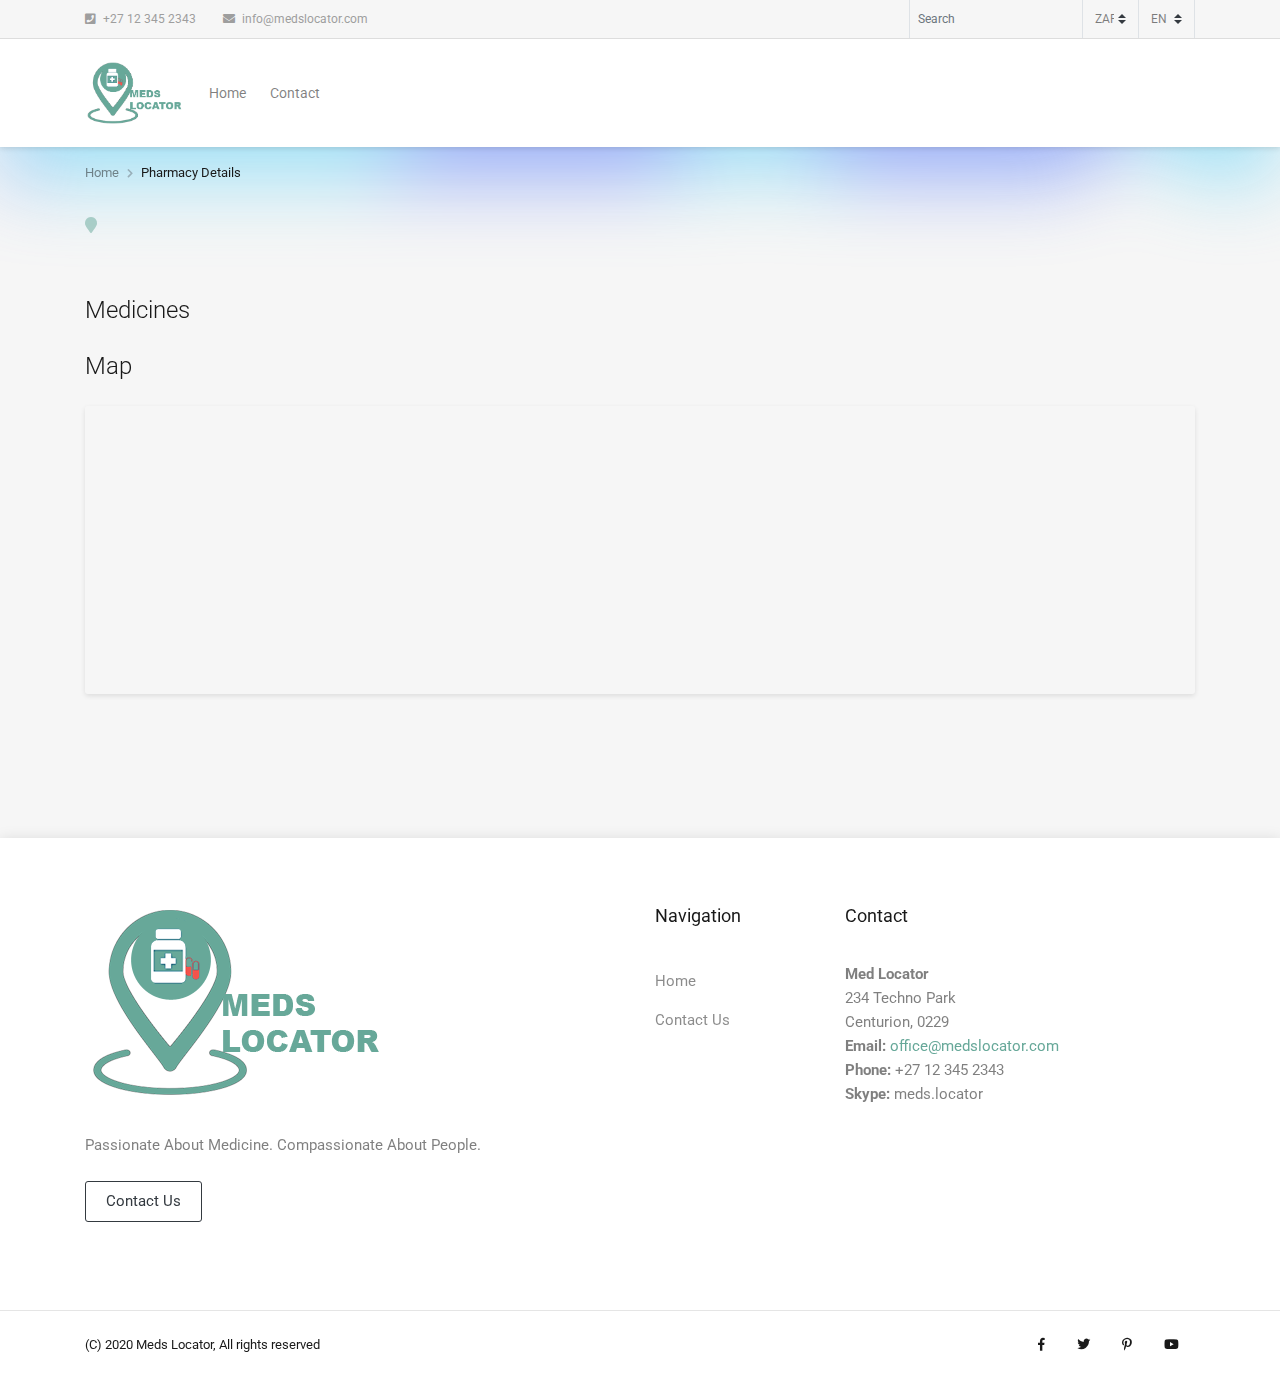
<file: detail-01.html>
<!doctype html>
<html lang="en">

<head>
    <meta charset="UTF-8">
    <meta name="viewport" content="width=device-width, initial-scale=1, shrink-to-fit=no">
    <meta name="author" content="ThemeStarz">

    <!--CSS -->
    <link rel="stylesheet" href="assets/bootstrap/css/bootstrap.min.css">
    <link rel="stylesheet" href="assets/font-awesome/css/fontawesome-all.min.css">
    <link rel="stylesheet" href="assets/css/jquery.scrollbar.css">
    <link rel="stylesheet" href="assets/css/leaflet.css">
    <link rel="stylesheet" href="assets/css/style.css">

    <title>Meds Locator</title>

</head>

<body>

<!-- WRAPPER
    =================================================================================================================-->
<div class="ts-page-wrapper ts-has-bokeh-bg" id="page-top">

    <!--*********************************************************************************************************-->
    <!--HEADER **************************************************************************************************-->
    <!--*********************************************************************************************************-->
      <header id="ts-header">

        <!-- SECONDARY NAVIGATION
        =============================================================================================================-->
        <nav id="ts-secondary-navigation" class="navbar p-0">
            <div class="container justify-content-end justify-content-sm-between">

                <!--Left Side-->
                <div class="navbar-nav d-none d-sm-block">
                    <!--Phone-->
                    <span class="mr-4">
                            <i class="fa fa-phone-square mr-1"></i>
                            +27 12 345 2343
                        </span>
                    <!--Email-->
                    <a href="#">
                        <i class="fa fa-envelope mr-1"></i>
                        info@medslocator.com
                    </a>
                </div>

                <!--Right Side-->
                <div class="navbar-nav flex-row">

                    <!--Search Input-->
                    <input type="text" class="form-control p-2 border-left bg-transparent w-auto" placeholder="Search">

                    <!--Currency Select-->
                    <select class="custom-select bg-transparent ts-text-small border-left" id="currency" name="currency">
                        <option value="1">ZAR</option>
                    </select>

                    <!--Language Select-->
                    <select class="custom-select bg-transparent ts-text-small border-left border-right" id="language" name="language">
                        <option value="1">EN</option>
                    </select>

                </div>
                <!--end navbar-nav-->
            </div>
            <!--end container-->
        </nav>

        <!--PRIMARY NAVIGATION
        =============================================================================================================-->
        <nav id="ts-primary-navigation" class="navbar navbar-expand-md navbar-light">
            <div class="container">

                <!--Brand Logo-->
                <a class="navbar-brand" href="index.html">
                    <img src="assets/img/logo.png" alt="" id="logo">
                </a>

                <!--Responsive Collapse Button-->
                <button class="navbar-toggler" type="button" data-toggle="collapse" data-target="#navbarPrimary" aria-controls="navbarPrimary" aria-expanded="false" aria-label="Toggle navigation">
                    <span class="navbar-toggler-icon"></span>
                </button>

                <!--Collapsing Navigation-->
                <div class="collapse navbar-collapse" id="navbarPrimary">

                    <!--LEFT NAVIGATION MAIN LEVEL
                    =================================================================================================-->
                    <ul class="navbar-nav">

                        <!--HOME (Main level)
                        =============================================================================================-->
                        <li class="nav-item">

                            <!--Main level link-->
                            <a class="nav-link" href="#">
                                Home
                                <span class="sr-only">(current)</span>
                            </a>

                        </li>
                        <!--end HOME nav-item-->

                        <!--CONTACT (Main level)
                        =============================================================================================-->
                        <li class="nav-item">
                            <a class="nav-link mr-2" href="contact.html">Contact</a>
                        </li>
                        <!--end CONTACT nav-item-->

                    </ul>
                    <!--end Left navigation main level-->

                </div>
                <!--end navbar-collapse-->
            </div>
            <!--end container-->
        </nav>
        <!--end #ts-primary-navigation.navbar-->

    </header>
    <!--end Header-->

    <!--*********************************************************************************************************-->
    <!-- MAIN ***************************************************************************************************-->
    <!--*********************************************************************************************************-->

    <main id="ts-main">

        <!--BREADCRUMB
            =========================================================================================================-->
        <section id="breadcrumb">
            <div class="container">
                <nav aria-label="breadcrumb">
                    <ol class="breadcrumb">
                        <li class="breadcrumb-item"><a href="index.html">Home</a></li>
                        <li class="breadcrumb-item active" aria-current="page">Pharmacy Details</li>
                    </ol>
                </nav>
            </div>
        </section>

        <!--PAGE TITLE
            =========================================================================================================-->
        <section id="page-title">
            <div class="container">

                <div class="d-block d-sm-flex justify-content-between">

                    <!--Title-->
                    <div class="ts-title mb-0">
                        <h1 id="pha_name"></h1>
                        <h5 class="ts-opacity__90">
                            <i class="fa fa-map-marker text-primary"></i>
                            <span id="pha_addr"></span>
                        </h5>
                    </div>

                    <!--Price-->
                    <h3>
                        <a href="submit.html" class="badge badge-primary p-3 font-weight-normal ts-shadow__sm" id="cartItems"></a>
                    </h3>

                </div>

            </div>
        </section>

        <section id="content">
            <div class="container">
                <div class="row flex-wrap-reverse">

                    <!--RIGHT SIDE
                        =============================================================================================-->
                    <div class="col-md-12 col-lg-12">

                        <!--QUICK INFO
                            =========================================================================================-->
                        <section id="quick-info">
                            <h3>Medicines</h3>

                            <div id="medicineList" class="row">
                            </div>

                        <!--MAP
                            =========================================================================================-->
                        <section id="map-location">

                            <h3>Map</h3>

                            <div class="ts-map ts-map__detail ts-border-radius__sm ts-shadow__sm" id="ts-map-detail"
                                 data-ts-map-leaflet-provider="https://cartodb-basemaps-{s}.global.ssl.fastly.net/light_all/{z}/{x}/{y}{r}.png"
                                 data-ts-map-zoom="12"
                                 data-ts-map-center-latitude="40.702411"
                                 data-ts-map-center-longitude="-73.556842"
                                 data-ts-map-scroll-wheel="0"
                                 data-ts-map-controls="0"></div>

                        </section>
                    </div>
                    <!--end col-md-8-->

                </div>
                <!--end row-->
            </div>
            <!--end container-->
        </section>

        <!--SIMILAR PROPERTIES
        =============================================================================================================-->

    </main>
    <!--end #ts-main-->

    <!--*********************************************************************************************************-->
    <!--************ FOOTER *************************************************************************************-->
    <!--*********************************************************************************************************-->

    <footer id="ts-footer">

        <!--MAIN FOOTER CONTENT
            =========================================================================================================-->
        <section id="ts-footer-main">
            <div class="container">
                <div class="row">

                    <!--Brand and description-->
                    <div class="col-md-6">
                        <a href="#" class="brand">
                            <img src="assets/img/logo.png" alt="">
                        </a>
                        <p class="mb-4">
                            Passionate About Medicine. Compassionate About People.
                        </p>
                        <a href="#" class="btn btn-outline-dark mb-4">Contact Us</a>
                    </div>

                    <!--Navigation-->
                    <div class="col-md-2">
                        <h4>Navigation</h4>
                        <nav class="nav flex-row flex-md-column mb-4">
                            <a href="#" class="nav-link">Home</a>
                            <a href="#" class="nav-link">Contact Us</a>
                        </nav>
                    </div>

                    <!--Contact Info-->
                    <div class="col-md-4">
                        <h4>Contact</h4>
                        <address class="ts-text-color-light">
                            <strong>Med Locator</strong>
                        <br>
                        234 Techno Park
                        <br>
                        Centurion, 0229<br/>
                            <strong>Email: </strong>
                            <a href="#" class="btn-link">office@medslocator.com</a>
                            <br>
                            <strong>Phone:</strong>
                            +27 12 345 2343
                            <br>
                            <strong>Skype: </strong>
                           meds.locator
                        </address>
                    </div>

                </div>
                <!--end row-->
            </div>
            <!--end container-->
        </section>
        <!--end ts-footer-main-->

        <!--SECONDARY FOOTER CONTENT
            =========================================================================================================-->
        <section id="ts-footer-secondary">
            <div class="container">

                <!--Copyright-->
                <div class="ts-copyright">(C) 2020 Meds Locator, All rights reserved</div>

                <!--Social Icons-->
                <div class="ts-footer-nav">
                    <nav class="nav">
                        <a href="#" class="nav-link">
                            <i class="fab fa-facebook-f"></i>
                        </a>
                        <a href="#" class="nav-link">
                            <i class="fab fa-twitter"></i>
                        </a>
                        <a href="#" class="nav-link">
                            <i class="fab fa-pinterest-p"></i>
                        </a>
                        <a href="#" class="nav-link">
                            <i class="fab fa-youtube"></i>
                        </a>
                    </nav>
                </div>
                <!--end ts-footer-nav-->

            </div>
            <!--end container-->
        </section>
        <!--end ts-footer-secondary-->

    </footer>
    <!--end #ts-footer-->

</div>
<!--end page-->

<script src="assets/js/jquery-3.3.1.min.js"></script>
<script src="assets/js/popper.min.js"></script>
<script src="assets/bootstrap/js/bootstrap.min.js"></script>
<script src="assets/js/owl.carousel.min.js"></script>
<script src="assets/js/jquery.magnific-popup.min.js"></script>
<script src="assets/js/leaflet.js"></script>
<script src="assets/js/custom.js"></script>
<script src="assets/js/map-leaflet.js"></script>

</body>
</html>
</file>
<file: assets/css/leaflet.css>
/* required styles */

.leaflet-pane,
.leaflet-tile,
.leaflet-marker-icon,
.leaflet-marker-shadow,
.leaflet-tile-container,
.leaflet-pane > svg,
.leaflet-pane > canvas,
.leaflet-zoom-box,
.leaflet-image-layer,
.leaflet-layer {
	position: absolute;
	left: 0;
	top: 0;
	}
.leaflet-container {
	overflow: hidden;
	}
.leaflet-tile,
.leaflet-marker-icon,
.leaflet-marker-shadow {
	-webkit-user-select: none;
	   -moz-user-select: none;
	        user-select: none;
	  -webkit-user-drag: none;
	}
/* Safari renders non-retina tile on retina better with this, but Chrome is worse */
.leaflet-safari .leaflet-tile {
	image-rendering: -webkit-optimize-contrast;
	}
/* hack that prevents hw layers "stretching" when loading new tiles */
.leaflet-safari .leaflet-tile-container {
	width: 1600px;
	height: 1600px;
	-webkit-transform-origin: 0 0;
	}
.leaflet-marker-icon,
.leaflet-marker-shadow {
	display: block;
	}
/* .leaflet-container svg: reset svg max-width decleration shipped in Joomla! (joomla.org) 3.x */
/* .leaflet-container img: map is broken in FF if you have max-width: 100% on tiles */
.leaflet-container .leaflet-overlay-pane svg,
.leaflet-container .leaflet-marker-pane img,
.leaflet-container .leaflet-shadow-pane img,
.leaflet-container .leaflet-tile-pane img,
.leaflet-container img.leaflet-image-layer,
.leaflet-container .leaflet-tile {
	max-width: none !important;
	max-height: none !important;
	}

.leaflet-container.leaflet-touch-zoom {
	-ms-touch-action: pan-x pan-y;
	touch-action: pan-x pan-y;
	}
.leaflet-container.leaflet-touch-drag {
	-ms-touch-action: pinch-zoom;
	/* Fallback for FF which doesn't support pinch-zoom */
	touch-action: none;
	touch-action: pinch-zoom;
}
.leaflet-container.leaflet-touch-drag.leaflet-touch-zoom {
	-ms-touch-action: none;
	touch-action: none;
}
.leaflet-container {
	-webkit-tap-highlight-color: transparent;
}
.leaflet-container a {
	-webkit-tap-highlight-color: rgba(51, 181, 229, 0.4);
}
.leaflet-tile {
	filter: inherit;
	visibility: hidden;
	}
.leaflet-tile-loaded {
	visibility: inherit;
	}
.leaflet-zoom-box {
	width: 0;
	height: 0;
	-moz-box-sizing: border-box;
	     box-sizing: border-box;
	z-index: 800;
	}
/* workaround for https://bugzilla.mozilla.org/show_bug.cgi?id=888319 */
.leaflet-overlay-pane svg {
	-moz-user-select: none;
	}

.leaflet-pane         { z-index: 400; }

.leaflet-tile-pane    { z-index: 200; }
.leaflet-overlay-pane { z-index: 400; }
.leaflet-shadow-pane  { z-index: 500; }
.leaflet-marker-pane  { z-index: 600; }
.leaflet-tooltip-pane   { z-index: 650; }
.leaflet-popup-pane   { z-index: 700; }

.leaflet-map-pane canvas { z-index: 100; }
.leaflet-map-pane svg    { z-index: 200; }

.leaflet-vml-shape {
	width: 1px;
	height: 1px;
	}
.lvml {
	behavior: url(#default#VML);
	display: inline-block;
	position: absolute;
	}


/* control positioning */

.leaflet-control {
	position: relative;
	z-index: 800;
	pointer-events: visiblePainted; /* IE 9-10 doesn't have auto */
	pointer-events: auto;
	}
.leaflet-top,
.leaflet-bottom {
	position: absolute;
	z-index: 1000;
	pointer-events: none;
	}
.leaflet-top {
	top: 0;
	}
.leaflet-right {
	right: 0;
	}
.leaflet-bottom {
	bottom: 0;
	}
.leaflet-left {
	left: 0;
	}
.leaflet-control {
	float: left;
	clear: both;
	}
.leaflet-right .leaflet-control {
	float: right;
	}
.leaflet-top .leaflet-control {
	margin-top: 10px;
	}
.leaflet-bottom .leaflet-control {
	margin-bottom: 10px;
	}
.leaflet-left .leaflet-control {
	margin-left: 10px;
	}
.leaflet-right .leaflet-control {
	margin-right: 10px;
	}


/* zoom and fade animations */

.leaflet-fade-anim .leaflet-tile {
	will-change: opacity;
	}
.leaflet-fade-anim .leaflet-popup {
	opacity: 0;
	-webkit-transition: opacity 0.2s linear;
	   -moz-transition: opacity 0.2s linear;
	        transition: opacity 0.2s linear;
	}
.leaflet-fade-anim .leaflet-map-pane .leaflet-popup {
	opacity: 1;
	}
.leaflet-zoom-animated {
	-webkit-transform-origin: 0 0;
	    -ms-transform-origin: 0 0;
	        transform-origin: 0 0;
	}
.leaflet-zoom-anim .leaflet-zoom-animated {
	will-change: transform;
	}
.leaflet-zoom-anim .leaflet-zoom-animated {
	-webkit-transition: -webkit-transform 0.25s cubic-bezier(0,0,0.25,1);
	   -moz-transition:    -moz-transform 0.25s cubic-bezier(0,0,0.25,1);
	        transition:         transform 0.25s cubic-bezier(0,0,0.25,1);
	}
.leaflet-zoom-anim .leaflet-tile,
.leaflet-pan-anim .leaflet-tile {
	-webkit-transition: none;
	   -moz-transition: none;
	        transition: none;
	}

.leaflet-zoom-anim .leaflet-zoom-hide {
	visibility: hidden;
	}


/* cursors */

.leaflet-interactive {
	cursor: pointer;
	}
.leaflet-grab {
	cursor: -webkit-grab;
	cursor:    -moz-grab;
	cursor:         grab;
	}
.leaflet-crosshair,
.leaflet-crosshair .leaflet-interactive {
	cursor: crosshair;
	}
.leaflet-popup-pane,
.leaflet-control {
	cursor: auto;
	}
.leaflet-dragging .leaflet-grab,
.leaflet-dragging .leaflet-grab .leaflet-interactive,
.leaflet-dragging .leaflet-marker-draggable {
	cursor: move;
	cursor: -webkit-grabbing;
	cursor:    -moz-grabbing;
	cursor:         grabbing;
	}

/* marker & overlays interactivity */
.leaflet-marker-icon,
.leaflet-marker-shadow,
.leaflet-image-layer,
.leaflet-pane > svg path,
.leaflet-tile-container {
	pointer-events: none;
	}

.leaflet-marker-icon.leaflet-interactive,
.leaflet-image-layer.leaflet-interactive,
.leaflet-pane > svg path.leaflet-interactive {
	pointer-events: visiblePainted; /* IE 9-10 doesn't have auto */
	pointer-events: auto;
	}

/* visual tweaks */

.leaflet-container {
	background: #ddd;
	outline: 0;
	}
.leaflet-container a {
	color: #0078A8;
	}
.leaflet-container a.leaflet-active {
	outline: 2px solid orange;
	}
.leaflet-zoom-box {
	border: 2px dotted #38f;
	background: rgba(255,255,255,0.5);
	}


/* general typography */
.leaflet-container {
	font: 12px/1.5 "Helvetica Neue", Arial, Helvetica, sans-serif;
	}


/* general toolbar styles */

.leaflet-bar {
	box-shadow: 0 1px 5px rgba(0,0,0,0.65);
	border-radius: 4px;
	}
.leaflet-bar a,
.leaflet-bar a:hover {
	background-color: #fff;
	border-bottom: 1px solid #ccc;
	width: 26px;
	height: 26px;
	line-height: 26px;
	display: block;
	text-align: center;
	text-decoration: none;
	color: black;
	}
.leaflet-bar a,
.leaflet-control-layers-toggle {
	background-position: 50% 50%;
	background-repeat: no-repeat;
	display: block;
	}
.leaflet-bar a:hover {
	background-color: #f4f4f4;
	}
.leaflet-bar a:first-child {
	border-top-left-radius: 4px;
	border-top-right-radius: 4px;
	}
.leaflet-bar a:last-child {
	border-bottom-left-radius: 4px;
	border-bottom-right-radius: 4px;
	border-bottom: none;
	}
.leaflet-bar a.leaflet-disabled {
	cursor: default;
	background-color: #f4f4f4;
	color: #bbb;
	}

.leaflet-touch .leaflet-bar a {
	width: 30px;
	height: 30px;
	line-height: 30px;
	}
.leaflet-touch .leaflet-bar a:first-child {
	border-top-left-radius: 2px;
	border-top-right-radius: 2px;
	}
.leaflet-touch .leaflet-bar a:last-child {
	border-bottom-left-radius: 2px;
	border-bottom-right-radius: 2px;
	}

/* zoom control */

.leaflet-control-zoom-in,
.leaflet-control-zoom-out {
	font: bold 18px 'Lucida Console', Monaco, monospace;
	text-indent: 1px;
	}

.leaflet-touch .leaflet-control-zoom-in, .leaflet-touch .leaflet-control-zoom-out  {
	font-size: 22px;
	}


/* layers control */

.leaflet-control-layers {
	box-shadow: 0 1px 5px rgba(0,0,0,0.4);
	background: #fff;
	border-radius: 5px;
	}
.leaflet-control-layers-toggle {
	background-image: url(images/layers.png);
	width: 36px;
	height: 36px;
	}
.leaflet-retina .leaflet-control-layers-toggle {
	background-image: url(images/layers-2x.png);
	background-size: 26px 26px;
	}
.leaflet-touch .leaflet-control-layers-toggle {
	width: 44px;
	height: 44px;
	}
.leaflet-control-layers .leaflet-control-layers-list,
.leaflet-control-layers-expanded .leaflet-control-layers-toggle {
	display: none;
	}
.leaflet-control-layers-expanded .leaflet-control-layers-list {
	display: block;
	position: relative;
	}
.leaflet-control-layers-expanded {
	padding: 6px 10px 6px 6px;
	color: #333;
	background: #fff;
	}
.leaflet-control-layers-scrollbar {
	overflow-y: scroll;
	overflow-x: hidden;
	padding-right: 5px;
	}
.leaflet-control-layers-selector {
	margin-top: 2px;
	position: relative;
	top: 1px;
	}
.leaflet-control-layers label {
	display: block;
	}
.leaflet-control-layers-separator {
	height: 0;
	border-top: 1px solid #ddd;
	margin: 5px -10px 5px -6px;
	}

/* Default icon URLs */
.leaflet-default-icon-path {
	background-image: url(images/marker-icon.png);
	}


/* attribution and scale controls */

.leaflet-container .leaflet-control-attribution {
	background: #fff;
	background: rgba(255, 255, 255, 0.7);
	margin: 0;
	}
.leaflet-control-attribution,
.leaflet-control-scale-line {
	padding: 0 5px;
	color: #333;
	}
.leaflet-control-attribution a {
	text-decoration: none;
	}
.leaflet-control-attribution a:hover {
	text-decoration: underline;
	}
.leaflet-container .leaflet-control-attribution,
.leaflet-container .leaflet-control-scale {
	font-size: 11px;
	}
.leaflet-left .leaflet-control-scale {
	margin-left: 5px;
	}
.leaflet-bottom .leaflet-control-scale {
	margin-bottom: 5px;
	}
.leaflet-control-scale-line {
	border: 2px solid #777;
	border-top: none;
	line-height: 1.1;
	padding: 2px 5px 1px;
	font-size: 11px;
	white-space: nowrap;
	overflow: hidden;
	-moz-box-sizing: border-box;
	     box-sizing: border-box;

	background: #fff;
	background: rgba(255, 255, 255, 0.5);
	}
.leaflet-control-scale-line:not(:first-child) {
	border-top: 2px solid #777;
	border-bottom: none;
	margin-top: -2px;
	}
.leaflet-control-scale-line:not(:first-child):not(:last-child) {
	border-bottom: 2px solid #777;
	}

.leaflet-touch .leaflet-control-attribution,
.leaflet-touch .leaflet-control-layers,
.leaflet-touch .leaflet-bar {
	box-shadow: none;
	}
.leaflet-touch .leaflet-control-layers,
.leaflet-touch .leaflet-bar {
	border: 2px solid rgba(0,0,0,0.2);
	background-clip: padding-box;
	}


/* popup */

.leaflet-popup {
	position: absolute;
	text-align: center;
	margin-bottom: 20px;
	}
.leaflet-popup-content-wrapper {
	padding: 1px;
	text-align: left;
	border-radius: 12px;
	}
.leaflet-popup-content {
	margin: 13px 19px;
	line-height: 1.4;
	}
.leaflet-popup-content p {
	margin: 18px 0;
	}
.leaflet-popup-tip-container {
	width: 40px;
	height: 20px;
	position: absolute;
	left: 50%;
	margin-left: -20px;
	overflow: hidden;
	pointer-events: none;
	}
.leaflet-popup-tip {
	width: 17px;
	height: 17px;
	padding: 1px;

	margin: -10px auto 0;

	-webkit-transform: rotate(45deg);
	   -moz-transform: rotate(45deg);
	    -ms-transform: rotate(45deg);
	        transform: rotate(45deg);
	}
.leaflet-popup-content-wrapper,
.leaflet-popup-tip {
	background: white;
	color: #333;
	box-shadow: 0 3px 14px rgba(0,0,0,0.4);
	}
.leaflet-container a.leaflet-popup-close-button {
	position: absolute;
	top: 0;
	right: 0;
	padding: 4px 4px 0 0;
	border: none;
	text-align: center;
	width: 18px;
	height: 14px;
	font: 16px/14px Tahoma, Verdana, sans-serif;
	color: #c3c3c3;
	text-decoration: none;
	font-weight: bold;
	background: transparent;
	}
.leaflet-container a.leaflet-popup-close-button:hover {
	color: #999;
	}
.leaflet-popup-scrolled {
	overflow: auto;
	border-bottom: 1px solid #ddd;
	border-top: 1px solid #ddd;
	}

.leaflet-oldie .leaflet-popup-content-wrapper {
	zoom: 1;
	}
.leaflet-oldie .leaflet-popup-tip {
	width: 24px;
	margin: 0 auto;

	-ms-filter: "progid:DXImageTransform.Microsoft.Matrix(M11=0.70710678, M12=0.70710678, M21=-0.70710678, M22=0.70710678)";
	filter: progid:DXImageTransform.Microsoft.Matrix(M11=0.70710678, M12=0.70710678, M21=-0.70710678, M22=0.70710678);
	}
.leaflet-oldie .leaflet-popup-tip-container {
	margin-top: -1px;
	}

.leaflet-oldie .leaflet-control-zoom,
.leaflet-oldie .leaflet-control-layers,
.leaflet-oldie .leaflet-popup-content-wrapper,
.leaflet-oldie .leaflet-popup-tip {
	border: 1px solid #999;
	}


/* div icon */

.leaflet-div-icon {
	background: #fff;
	border: 1px solid #666;
	}


/* Tooltip */
/* Base styles for the element that has a tooltip */
.leaflet-tooltip {
	position: absolute;
	padding: 6px;
	background-color: #fff;
	border: 1px solid #fff;
	border-radius: 3px;
	color: #222;
	white-space: nowrap;
	-webkit-user-select: none;
	-moz-user-select: none;
	-ms-user-select: none;
	user-select: none;
	pointer-events: none;
	box-shadow: 0 1px 3px rgba(0,0,0,0.4);
	}
.leaflet-tooltip.leaflet-clickable {
	cursor: pointer;
	pointer-events: auto;
	}
.leaflet-tooltip-top:before,
.leaflet-tooltip-bottom:before,
.leaflet-tooltip-left:before,
.leaflet-tooltip-right:before {
	position: absolute;
	pointer-events: none;
	border: 6px solid transparent;
	background: transparent;
	content: "";
	}

/* Directions */

.leaflet-tooltip-bottom {
	margin-top: 6px;
}
.leaflet-tooltip-top {
	margin-top: -6px;
}
.leaflet-tooltip-bottom:before,
.leaflet-tooltip-top:before {
	left: 50%;
	margin-left: -6px;
	}
.leaflet-tooltip-top:before {
	bottom: 0;
	margin-bottom: -12px;
	border-top-color: #fff;
	}
.leaflet-tooltip-bottom:before {
	top: 0;
	margin-top: -12px;
	margin-left: -6px;
	border-bottom-color: #fff;
	}
.leaflet-tooltip-left {
	margin-left: -6px;
}
.leaflet-tooltip-right {
	margin-left: 6px;
}
.leaflet-tooltip-left:before,
.leaflet-tooltip-right:before {
	top: 50%;
	margin-top: -6px;
	}
.leaflet-tooltip-left:before {
	right: 0;
	margin-right: -12px;
	border-left-color: #fff;
	}
.leaflet-tooltip-right:before {
	left: 0;
	margin-left: -12px;
	border-right-color: #fff;
	}
</file>
<file: assets/css/style.css>
@import url('https://fonts.googleapis.com/css?family=Roboto:300,400,700');

/*----------------------------------------------------------------------------------------------------------------------
Project:	    MyHouse
Version:        1.0.1

Default Color   #67a899;

Body copy:		'Roboto', sans-serif; 14px;
Headers:		'Roboto', sans-serif;

----------------------------------------------------------------------------------------------------------------------*/

/*----------------------------------------------------------------------------------------------------------------------
[Table of contents]

A. Basic Styling
  -- Styling

B. Helpers

  -- Animations
  -- Borders
  -- Center
  -- Colors
  -- Column-count
  -- Background
  -- File-upload
  -- Height
  -- No gutters
  -- Opacity
  -- Overflow
  -- Position
  -- Shadow
  -- Typography
  -- Title
  -- Transitions
  -- Utilities
  -- Z-index

C. Components

  -- Badge
  -- Block
  -- Blockquote
  -- Box
  -- Buttons
  -- Breadcrumb
  -- Card
  -- Carousel
  -- Circle
  -- Collapse
  -- Description-list
  -- Dropdown
  -- Faq
  -- Feature
  -- Forms
  -- Footer
  -- Hr
  -- Inputs
  -- Item
  -- List
  -- Main
  -- Map
  -- Hero
  -- Navbar
  -- Page
  -- Pagination
  -- Partners
  -- Person
  -- Price-box
  -- Result
  -- Ribbon
  -- Sidebar
  -- Slider
  -- Tabs
  -- Quick-info

D. Plugins Styles
  -- Magnific Popup
  -- Owl Carousel

----------------------------------------------------------------------------------------------------------------------*/

/***********************************************************************************************************************
A. Basic Styling
***********************************************************************************************************************/

/*-------------------------------------------
  -- Styling - Colors, Font Size, Font Family
-------------------------------------------*/

body {
    background-color: #f6f6f6;
    color: #191919;
    font-family: 'Roboto', sans-serif;
    font-weight: 400;
    font-size: .9375rem;
    margin: 0;
    padding: 0;
}

html {
    font-size: 95%;
}

h1, .h1 {
    font-weight: 300;
    font-size: 1.875rem;
}

.ts-homepage h1 {
    margin-top: 1rem;
}

h2, .h2 {
    font-weight: 300;
    font-size: 1.75rem;
    margin-bottom: 1.5rem;
}

h3, .h3 {
    font-weight: 300;
    font-size: 1.5rem;
    line-height: 2rem;
    margin-bottom: 1rem;
    padding-bottom: .5rem;
}

h4, .h4 {
    font-size: 1.125rem;
    font-weight: 400;
    line-height: 1.75rem;
    margin-bottom: 2rem;
}

h5, .h5 {
    font-size: 1rem;
    font-weight: 600;
    line-height: 1.5rem;
}

h6, .h6 {
    font-size: .9375rem;
}

/***********************************************************************************************************************
B. Helpers
***********************************************************************************************************************/

/* -- Animations */

@-webkit-keyframes ts-anim__active-marker {
    0% {
        -webkit-transform: rotateX(70deg) rotateZ(0deg);
                transform: rotateX(70deg) rotateZ(0deg);
    }

    100% {
        -webkit-transform: rotateX(70deg) rotateZ(360deg);
                transform: rotateX(70deg) rotateZ(360deg);
    }
}

@keyframes ts-anim__active-marker {
    0% {
        -webkit-transform: rotateX(70deg) rotateZ(0deg);
                transform: rotateX(70deg) rotateZ(0deg);
    }

    100% {
        -webkit-transform: rotateX(70deg) rotateZ(360deg);
                transform: rotateX(70deg) rotateZ(360deg);
    }
}

.no_res {
    text-align: center;
    font-size: 2.3em;
    font-weight: bolder;
    text-transform: capitalize;
    padding: 5% 0;
    letter-spacing: 2px;
    opacity: 0.6;
}

#logo {
    width: 100px;
}

.ts-active-marker {
    position: relative;
    -webkit-transform-style: preserve-3d;
            transform-style: preserve-3d;
    opacity: 1 !important;
}

.ts-active-marker:before {
    -webkit-animation-name: ts-anim__active-marker;
            animation-name: ts-anim__active-marker;
    -webkit-animation-duration: 2s;
            animation-duration: 2s;
    -webkit-animation-timing-function: linear;
            animation-timing-function: linear;
    -webkit-animation-iteration-count: infinite;
            animation-iteration-count: infinite;
    content: url(../img/marker-active.svg);
    position: absolute;
    width: 3.25rem;
    height: 3.25rem;
    z-index: 0;
    left: -1.5rem;
    bottom: -1.1875rem;
    opacity: .4;
}

/*-------------------------------------------
  -- Borders
-------------------------------------------*/

.ts-border-radius__sm {
    border-radius: .1875rem;
    /*overflow: hidden;*/
}

.ts-border-radius__md {
    border-radius: .25rem;
    /*overflow: hidden;*/
}

.ts-border-radius__lg {
    border-radius: .5rem;
    /*overflow: hidden;*/
}

.ts-border-radius__xl {
    border-radius: .75rem;
    /*overflow: hidden;*/
}

.ts-border-radius__pill {
    border-radius: 6.25rem !important;
    /*overflow: hidden;*/
}

.ts-border-radius__round-shape {
    border-radius: 187.5rem;
    /*overflow: hidden;*/
}

/* Center Align with Flex */

.ts-center__vertical {
    display: flex;
    align-items: center;
}

.ts-center__horizontal {
    display: flex;
    justify-content: center;
}

.ts-center__both {
    display: flex;
    align-items: center;
    justify-content: center;
}

.ts-font-color__white {
    color: #fff;
}

.ts-font-color__black {
    color: #000;
}

.ts-font-color__primary {
    color: #67a899;
}

.ts-bg-light {
    background-color: #f6f6f6;
}

.ts-bg-primary {
    background-color: #67a899;
}

.ts-bg-black {
    background-color: #191919;
}

.text-white p {
    color: rgba(255, 255, 255, .6);
}

.ts-text-color-light {
    color: rgba(0, 0, 0, .5);
}

.ts-text-color-primary {
    color: #67a899;
}

.ts-text-color-black {
    color: #191919;
}

/* Bootstrap primary colors */

.text-primary {
    color: #67a899 !important;
}

.bg-primary {
    background-color: #67a899 !important;
}

.border-primary {
    border-color: #67a899 !important;
}

.badge-primary {
    background-color: #67a899 !important;
}

.text-white .custom-checkbox .custom-control-label {
    color: rgba(255, 255, 255, .6);
}

.ts-column-count-1 {
    -webkit-column-count: 1;
            column-count: 1;
}

.ts-column-count-2 {
    -webkit-column-count: 2;
            column-count: 2;
}

.ts-column-count-3 {
    -webkit-column-count: 3;
            column-count: 3;
}

.ts-column-count-4 {
    -webkit-column-count: 4;
            column-count: 4;
}

/*-------------------------------------------
  -- Background
-------------------------------------------*/

[data-bg-image] {
    background-size: cover;
    background-position: 50%;
}

.ts-background {
    bottom: 0;
    left: 0;
    height: 100%;
    overflow: hidden;
    position: absolute;
    width: 100%;
    z-index: -2;
}

.ts-background .ts-background {
    height: 100%;
    width: 100%;
}

.ts-background-repeat {
    background-repeat: repeat;
    background-size: inherit;
}

.ts-background-repeat .ts-background-image {
    background-repeat: repeat;
    background-size: inherit;
}

.ts-background-image, .ts-img-into-bg {
    background-repeat: no-repeat;
    background-size: cover;
    background-position: 50%;
    height: 100%;
    overflow: hidden;
    width: 100%;
}

.ts-background-image img, .ts-img-into-bg img {
    display: none;
}

header {
    opacity: 1;
}

.ts-bokeh-background {
    -webkit-filter: blur(1.875rem);
            filter: blur(1.875rem);
    top: -1rem;
    position: absolute;
    display: block;
    left: 0;
    width: 100%;
    height: 12rem;
    opacity: .6;
    overflow: hidden;
    z-index: -1;
}

.ts-bokeh-background #ts-canvas {
    width: 100%;
}

/* -- File Upload */

.file-upload {
    position: relative;
    height: 8rem;
    margin-bottom: 2rem;
    margin-top: 2rem;
}

.file-upload .file-upload-input {
    border-radius: .25rem;
    width: 100%;
    border: .125rem dashed rgba(0, 0, 0, .2);
    height: 8rem;
    text-align: center;
    cursor: pointer;
    position: relative;
    display: inline-block;
    padding: 8rem 0 0 0;
    overflow: hidden;
    z-index: 1;
    transition: .3s ease;
}

.file-upload .file-upload-input:hover {
    border-color: rgba(0, 0, 0, .4);
    background-color: rgba(0, 0, 0, .05);
}

.file-upload span {
    position: absolute;
    top: 0;
    bottom: 0;
    line-height: 8rem;
    width: 100%;
    text-align: center;
    margin: auto;
    z-index: 0;
    left: 0;
    color: rgba(0, 0, 0, .5);
}

.file-upload span i {
    color: #67a899;
    margin-right: 1rem;
}

.file-upload-previews > .MultiFile-label {
    border-radius: .1875rem;
    background-color: rgba(0, 0, 0, .03);
    display: inline-block;
    border: .125rem solid rgba(0, 0, 0, .1);
    padding: 1rem;
    position: relative;
    margin-right: 1rem;
    margin-bottom: 1rem;
}

.file-upload-previews span.MultiFile-label {
    box-shadow: 0 .125rem .3125rem rgba(0, 0, 0, .1);
    position: relative;
    text-align: center;
    display: inline-block;
    margin: 1rem;
}

.file-upload-previews span.MultiFile-label .MultiFile-title {
    position: absolute;
    background-color: rgba(0, 0, 0, .4);
    color: #fff;
    padding: 1rem;
    bottom: 0;
    font-size: .75rem;
    text-align: center;
    width: 100%;
}

.file-upload-previews span.MultiFile-label .MultiFile-preview {
    max-width: 14rem !important;
    max-height: 7rem !important;
}

.file-uploaded-images .image {
    height: 15rem;
    display: inline-block;
    margin-bottom: 1.8rem;
    margin-right: 1.5rem;
    position: relative;
}

.file-uploaded-images .image figure {
    box-shadow: 0 .125rem .3125rem rgba(0, 0, 0, .1);
    border-radius: 50%;
    cursor: pointer;
    background-color: red;
    width: 2rem;
    height: 2rem;
    position: absolute;
    right: -1rem;
    top: -1rem;
    content: "";
    text-align: center;
    line-height: 1.5rem;
}

.file-uploaded-images .image figure i {
    color: #fff;
    font-size: 1rem;
}

.file-uploaded-images .image img {
    height: 100%;
}

.file-uploaded-images .image {
    box-shadow: 0 .125rem .3125rem rgba(0, 0, 0, .1);
    height: 10rem;
    display: inline-block;
    margin-bottom: 1rem;
    margin-right: 1rem;
    position: relative;
}

.file-uploaded-images .image figure {
    box-shadow: 0 .125rem .3125rem rgba(0, 0, 0, .1);
    border-radius: 50%;
    cursor: pointer;
    background-color: red;
    width: 1.5rem;
    height: 1.5rem;
    position: absolute;
    right: -0.75rem;
    top: -0.75rem;
    content: "";
    text-align: center;
    line-height: 1.375rem;
}

.file-uploaded-images .image figure i {
    color: #fff;
    font-size: .75rem;
}

.file-uploaded-images .image img {
    height: 100%;
}

.MultiFile-remove {
    line-height: .625rem !important;
}

/*-------------------------------------------
  -- Height
-------------------------------------------*/

.ts-h__auto {
    height: auto;
}

.ts-min-h__10vh {
    min-height: 10vh;
}

.ts-min-h__20vh {
    min-height: 20vh;
}

.ts-min-h__30vh {
    min-height: 30vh;
}

.ts-min-h__40vh {
    min-height: 40vh;
}

.ts-min-h__50vh {
    min-height: 50vh;
}

.ts-min-h__60vh {
    min-height: 60vh;
}

.ts-min-h__70vh {
    min-height: 70vh;
}

.ts-min-h__80vh {
    min-height: 80vh;
}

.ts-min-h__90vh {
    min-height: 90vh;
}

.ts-min-h__100vh {
    min-height: 100vh;
}

/* SM*/

/*MD*/

/*LG*/

/*XL*/

/*-------------------------------------------
  -- No Gutters - Removes padding from col*
-------------------------------------------*/

.no-gutters {
    margin-right: 0;
    margin-left: 0;
}

.no-gutters > .col, .no-gutters > [class*="col-"] {
    padding-right: 0;
    padding-left: 0;
}

/*-------------------------------------------
  -- Opacity
-------------------------------------------*/

.ts-opacity__5 {
    opacity: .05;
}

.ts-opacity__10 {
    opacity: .1;
}

.ts-opacity__20 {
    opacity: .2;
}

.ts-opacity__30 {
    opacity: .3;
}

.ts-opacity__40 {
    opacity: .4;
}

.ts-opacity__50 {
    opacity: .5;
}

.ts-opacity__60 {
    opacity: .6;
}

.ts-opacity__70 {
    opacity: .7;
}

.ts-opacity__80 {
    opacity: .8;
}

.ts-opacity__90 {
    opacity: .9;
}

/*-------------------------------------------
  -- Overflow
-------------------------------------------*/

.ts-overflow__hidden {
    overflow: hidden;
}

.ts-overflow__visible {
    overflow: visible;
}

/*-------------------------------------------
  -- Position
-------------------------------------------*/

/* Top */

.ts-top__0 {
    top: 0;
}

.ts-top__50 {
    top: 50%;
}

.ts-top__100 {
    top: 100%;
}

/* Right */

.ts-right__0 {
    right: 0;
}

.ts-right__50 {
    right: 50%;
}

.ts-right__100 {
    right: 100%;
}

.ts-right__inherit {
    right: inherit;
}

/* Bottom */

.ts-bottom__0 {
    bottom: 0;
}

.ts-bottom__50 {
    bottom: 50%;
}

.ts-bottom__100 {
    bottom: 100%;
}

/* Left */

.ts-left__0 {
    left: 0;
}

.ts-left__50 {
    left: 50%;
}

.ts-left__100 {
    left: 100%;
}

.ts-left__inherit {
    left: inherit;
}

.ts-push-left__100 {
    -webkit-transform: translateX(100%);
            transform: translateX(100%);
}

.ts-push-left__50 {
    -webkit-transform: translateX(50%);
            transform: translateX(50%);
}

.ts-push-right__50 {
    -webkit-transform: translateX(-50%);
            transform: translateX(-50%);
}

.ts-push-right__100 {
    -webkit-transform: translateX(-100%);
            transform: translateX(-100%);
}

.ts-push-down__50 {
    -webkit-transform: translateY(50%);
            transform: translateY(50%);
}

.ts-push-down__100 {
    -webkit-transform: translateY(100%);
            transform: translateY(100%);
}

.ts-push-up__50 {
    -webkit-transform: translateY(-50%);
            transform: translateY(-50%);
}

.ts-push-up__100 {
    -webkit-transform: translateY(-100%);
            transform: translateY(-100%);
}

/*-------------------------------------------
  -- Shadow
-------------------------------------------*/

.ts-shadow__sm {
    box-shadow: 0 .125rem .3125rem rgba(0, 0, 0, .1);
}

.ts-shadow__md {
    box-shadow: 0 .1875rem .9375rem rgba(0, 0, 0, .15);
}

.ts-shadow__lg {
    box-shadow: 0 .3125rem 1.5625rem rgba(0, 0, 0, .25);
}

.ts-shadow__none {
    box-shadow: none !important;
}

/*-------------------------------------------
  -- Typography
-------------------------------------------*/

a {
    color: #191919;
    transition: .3s ease;
    outline: none;
}

a:hover {
    color: #67a899;
    text-decoration: none;
}

button {
    outline: none !important;
}

p {
    line-height: 1.5rem;
    color: rgba(0, 0, 0, .5);
}

.ts-text-small {
    font-size: .75rem !important;
}

.ts-xs-text-center {
}

/*-------------------------------------------
  -- Title
-------------------------------------------*/

.ts-title {
    padding-bottom: 1rem;
}

.ts-title h1 {
    margin-bottom: 0;
}

.ts-title h5 {
    font-weight: normal;
    opacity: .5;
}

.ts-block .ts-title {
    margin-bottom: 2rem;
}

/*
  margin-bottom: 3rem ?if media (min-width: 576px) and (max-width: 991px);
  margin-bottom: 4rem ?if media (min-width: 992px);
 */

/*-------------------------------------------
  -- Utilities
-------------------------------------------*/

.ts-element {
    position: relative;
    display: block;
}

/* Social Icons */

.ts-social-icons {
    font-size: 120%;
}

.ts-social-icons a {
    padding: .125rem .25rem;
    color: #9e9e9e;
}

/* Overlay */

.ts-has-overlay {
    position: relative;
}

.ts-has-overlay:after {
    background-color: #000;
    content: "";
    height: 100%;
    left: 0;
    opacity: .5;
    position: absolute;
    top: 0;
    width: 100%;
    z-index: -1;
}

/* Flip x */

.ts-flip-x {
    -webkit-transform: scaleY(-1);
            transform: scaleY(-1);
}

/* Flip Y */

.ts-flip-y {
    -webkit-transform: scaleX(-1);
            transform: scaleX(-1);
}

.ts-full-screen {
    min-height: 100vh;
    width: 100%;
}

.ts-na {
    opacity: .5;
}

.ts-has-talk-arrow {
    position: relative;
}

.ts-has-talk-arrow:after {
    border-style: solid;
    border-width: .5rem .5rem 0 .5rem;
    border-color: #fff transparent transparent transparent;
    bottom: -0.375rem;
    content: "";
    left: 1rem;
    position: absolute;
}

.ts-white-gradient {
    position: relative;
}

.ts-white-gradient:after {
    background: linear-gradient(to bottom, rgba(255, 255, 255, 0) 0%, rgba(255, 255, 255, 1) 100%);
    content: "";
    position: absolute;
    bottom: 0;
    height: 50%;
    left: 0;
    width: 100%;
    z-index: -1;
}

.ts-black-gradient {
    position: relative;
}

.ts-black-gradient:before {
    /*FF3.6-15*/

  /*Chrome10-25,Safari5.1-6*/
    background: linear-gradient(to bottom, rgba(0, 0, 0, 0) 0%, rgba(0, 0, 0, 1) 100%); /*W3C, IE10+, FF16+, Chrome26+, Opera12+, Safari7+*/
    bottom: 0;
    content: "";
    height: 50%;
    left: 0;
    position: absolute;
    width: 100%;
}

.ts-remove, .MultiFile-remove {
    box-shadow: 0 .125rem .3125rem rgba(0, 0, 0, .1);
    border-radius: 50%;
    color: transparent;
    position: absolute;
    background-color: red;
    width: 2rem;
    height: 2rem;
    line-height: 2rem;
    text-align: center;
    top: -1rem;
    right: 1rem;
    z-index: 1;
}

.ts-remove:after, .MultiFile-remove:after {
    display: block;
    font-family: 'Font Awesome 5 Free';
    font-weight: 900;
    content: "\f00d";
    color: #fff;
    font-size: 1rem;
}

.ts-responsive-block {
    overflow-y: auto;
    white-space: nowrap;
    width: 100%;
}

.ts-h-0 {
    height: 0 !important;
}

.ts-w-0 {
    width: 0 !important;
}

/*-------------------------------------------
  -- Z-index
-------------------------------------------*/

.ts-z-index__-1 {
    z-index: -1 !important;
}

.ts-z-index__0 {
    z-index: 0 !important;
}

.ts-z-index__1 {
    z-index: 1 !important;
}

.ts-z-index__2 {
    z-index: 2 !important;
}

.ts-z-index__1000 {
    z-index: 1000 !important;
}

/***********************************************************************************************************************
C. Components
***********************************************************************************************************************/

/* -- Badge */

.badge {
    border-radius: .1875rem;
    font-size: 80%;
    padding: .375rem .625rem;
}

/*-------------------------------------------
  -- Block
-------------------------------------------*/

.ts-block {
    padding-bottom: 2rem;
    padding-top: 2rem;
    position: relative;
}

.ts-block-inside {
    padding: 1.25rem;
    position: relative;
}

section {
    position: relative;
}

/*-------------------------------------------
  -- Blockquote
-------------------------------------------*/

blockquote {
    font-size: 1.125rem;
    position: relative;
    padding-bottom: 2rem;
}

blockquote [class*="ts-circle"] {
    box-shadow: 0 .3125rem 1.5625rem rgba(0, 0, 0, .25);
    position: relative;
    z-index: 2;
    margin-top: 1rem;
}

blockquote p {
    background-color: #f1f1f1;
    border-radius: .25rem;
    margin-top: -2.5rem;
    padding: 2.5rem;
    position: relative;
    z-index: 1;
}

blockquote p:after {
    border-color: #f1f1f1 transparent transparent transparent;
    border-style: solid;
    border-width: .8125rem .8125rem 0 .8125rem;
    content: "";
    width: 0;
    height: 0;
    position: absolute;
    left: 0;
    right: 0;
    margin: auto;
    bottom: -0.8125rem;
}

blockquote h4 {
    margin-bottom: .3125rem;
}

blockquote h6 {
    opacity: .5;
}

.blockquote-footer {
    color: inherit;
}

.blockquote-footer:before {
    display: none;
}

.ts-carousel-blockquote .owl-item figure, .ts-carousel-blockquote .owl-item p,
.ts-carousel-blockquote .owl-item .blockquote-footer {
    opacity: 0;
    transition: .6s ease;
    -webkit-transform: translateY(.625rem);
            transform: translateY(.625rem);
}

.ts-carousel-blockquote .owl-item.active figure,
.ts-carousel-blockquote .owl-item.active p,
.ts-carousel-blockquote .owl-item.active .blockquote-footer {
    opacity: 1;
    -webkit-transform: translateY(0);
            transform: translateY(0);
}

.ts-carousel-blockquote .owl-item.active p {
    transition-delay: .1s;
}

.ts-carousel-blockquote .owl-item.active .blockquote-footer {
    transition-delay: .2s;
}

/*-------------------------------------------
  -- Box
-------------------------------------------*/

.ts-box {
    background-color: #fff;
    border-radius: .25rem;
    margin-bottom: 2rem;
    box-shadow: 0 .125rem .3125rem rgba(0, 0, 0, .1);
    padding: 1.5rem;
    position: relative;
}

/*-------------------------------------------
  -- Buttons
-------------------------------------------*/

.btn {
    border-radius: .1875rem;
    border-width: .0625rem;
    box-shadow: 0 .1875rem .9375rem rgba(0, 0, 0, .15);
    font-size: .9375rem;
    padding: .5rem 1.25rem;
    position: relative;
    outline: none !important;
}

.btn:hover .fa-arrow-right {
    -webkit-transform: translateX(.5rem);
            transform: translateX(.5rem);
}

.btn .fa-arrow-right {
    transition: .6s cubic-bezier(.85, -0.37, .17, 1.45);
    -webkit-transform: translateX(0) rotate(.02deg);
            transform: translateX(0) rotate(.02deg);
}

.btn span {
    transition: .3s ease;
}

.btn .status {
    bottom: 0;
    height: 1.375rem;
    left: 0;
    margin: auto;
    position: absolute;
    top: 0;
    right: 0;
    width: 1.5rem;
}

.btn .status .spinner {
    left: .3125rem;
    transition: .3s ease;
    top: .1875rem;
    position: absolute;
    opacity: 0;
}

.btn .status .status-icon {
    border-radius: 50%;
    left: 0;
    opacity: 0;
    font-size: .625rem;
    padding: .25rem .4375rem;
    position: relative;
    transition: .3s ease;
    z-index: 1;
    -webkit-transform: scale(0);
            transform: scale(0);
}

.btn .status .status-icon.valid {
    background-color: green;
}

.btn .status .status-icon.invalid {
    background-color: red;
}

.btn.processing span {
    opacity: .2;
}

.btn.processing .spinner {
    opacity: 1;
}

.btn.done .ts-spinner {
    opacity: 0;
}

.btn.done .status-icon {
    -webkit-transform: scale(1);
            transform: scale(1);
    opacity: 1;
}

.btn-light {
    background-color: #fff;
    border-color: #fff;
}

.btn-light:hover {
    background-color: #ececec;
    border-color: #ececec;
}

button {
    cursor: pointer;
}

.ts-btn-arrow:after {
    content: "\f054";
    font-family: "Font Awesome 5 Free";
    font-weight: 900;
    font-size: .625rem;
    margin-left: .75rem;
    position: relative;
    top: -0.0625rem;
    vertical-align: middle;
}

.btn-primary:hover, .btn-primary:focus, .btn-primary:active {
    background-color: #67a899;
    border-color: #67a899;
    box-shadow: .125rem .1875rem .9375rem rgba(0, 0, 0, .3);
}

.btn-primary {
    background-color: #67a899;
    border-color: #67a899;
    color: #fff;
}

.btn-primary.disabled, .btn-primary:disabled {
    background-color: rgb(0, 0, 204);
    border-color: rgb(0, 0, 204);
}

.btn-primary:not(:disabled):not(.disabled):active:focus,
.btn-primary:not(:disabled):not(.disabled).active:focus,
.show > .btn-primary.dropdown-toggle:focus {
    background-color: rgb(0, 0, 204);
    border-color: rgb(0, 0, 179);
    box-shadow: 0 .1875rem .9375rem rgba(0, 0, 0, .2);
}

.btn-primary:not(:disabled):not(.disabled):active,
.btn-primary:not(:disabled):not(.disabled).active,
.show > .btn-primary.dropdown-toggle {
    background-color: rgb(0, 0, 204);
    border-color: rgb(0, 0, 204);
    box-shadow: 0 .1875rem .9375rem rgba(0, 0, 0, .2);
}

.btn-dark {
    background-color: #191919;
    border-color: #191919;
}

.btn-outline-primary {
    border-color: #67a899;
    color: #67a899;
}

.btn-outline-primary:hover {
    background-color: #67a899;
    border-color: #67a899;
}

.btn-outline-primary:not(:disabled):not(.disabled):active:focus {
    background-color: #67a899;
    border-color: #67a899;
    box-shadow: 0 0 0 .2rem rgba(0, 0, 255, .5);
}

.btn-lg {
    padding: .75rem 1.5rem;
    font-size: 1.125rem;
}

.btn-sm {
    font-size: .8125rem;
    padding: .375rem 1rem;
}

.btn-xs {
    font-size: .75rem;
    font-weight: 600;
    padding: .125rem .6875rem;
    text-transform: uppercase;
}

[class*="btn-outline-"] {
    box-shadow: none;
}

.ts-btn-border-muted {
    border-color: rgba(25, 25, 25, .1);
}

.btn-link {
    color: #67a899;
}

.btn-link:hover {
    color: #67a899;
}

/* -- Breadcrumb */

.breadcrumb {
    background-color: transparent;
    margin-bottom: 1rem;
    padding: 0;
    font-size: .8125rem;
}

.breadcrumb-item {
    opacity: .5;
}

.breadcrumb-item.active {
    color: #191919;
    opacity: 1;
}

.breadcrumb-item + .breadcrumb-item:before {
    content: "\f054";
    font-family: "Font Awesome 5 Free";
    font-weight: 900;
    font-size: .625rem;
    opacity: .5;
}

/*-------------------------------------------
  -- Card
-------------------------------------------*/

.card {
    -webkit-backface-visibility: hidden;
            backface-visibility: hidden;
    border: none;
    box-shadow: 0 .1875rem .9375rem rgba(0, 0, 0, .15);
    margin-bottom: 2rem;
}

.card-columns .card {
    margin-bottom: 1.5rem;
}

.ts-cards-same-height > div[class*='col'] {
    display: flex;
}

.ts-cards-same-height > div[class*='col'] .card {
    width: 100%;
}

.ts-card__flat {
    border-radius: 0;
    box-shadow: none;
}

.ts-card__flat .card-footer {
    background-color: transparent;
    border: none;
}

.ts-card__image {
}

.ts-card {
    box-shadow: 0 .125rem .3125rem rgba(0, 0, 0, .1);
    border-radius: .1875rem;
    margin-bottom: 2rem;
    position: relative;
    transition: .3s ease;
    -webkit-transform: translateY(0);
            transform: translateY(0);
}

.ts-card:hover {
    box-shadow: 0 .3125rem 1.5625rem rgba(0, 0, 0, .25);
    color: inherit;
    -webkit-transform: translateY(-0.3125rem);
            transform: translateY(-0.3125rem);
}

.ts-card .card-body {
    position: relative;
}

.ts-card .card-img {
    border-top-left-radius: .1875rem;
    border-top-right-radius: .1875rem;
    display: block;
    height: 15rem;
    position: relative;
    z-index: 1;
}

.ts-card .card-footer {
    background-color: #f6f6f6;
    border-top: .0625rem solid rgba(0, 0, 0, .1);
    padding: .5rem 1.25rem;
}

.ts-card .card-footer .ts-btn-arrow {
    color: #191919;
    font-size: .6875rem;
    font-weight: 500;
    text-transform: uppercase;
}

.ts-card .card-footer .ts-btn-arrow:after {
    color: #67a899;
}

.ts-card .ts-item__info-badge {
    background-color: #fff;
    box-shadow: 0 .1875rem .9375rem rgba(0, 0, 0, .15);
    bottom: -0.75rem;
    border-radius: .1875rem;
    color: #191919;
    display: inline-block;
    left: 1.25rem;
    font-size: .75rem;
    font-weight: 500;
    position: absolute;
    padding: .25rem .5rem;
    z-index: 2;
}

.ts-items-carousel {
    padding-left: 1rem;
    padding-right: 1rem;
}

.ts-items-carousel .owl-stage-outer {
    padding-top: .5rem;
    padding-bottom: .5rem;
}

.ts-items-carousel .ts-item {
    margin-left: 1rem;
    margin-right: 1rem;
}

[class*="ts-gallery-carousel"] .ts-image {
    border-radius: .25rem;
    display: block;
    width: 100%;
    height: 40vh;
    position: relative;
}

[class*="ts-gallery-carousel"] .ts-zoom {
    background-color: #fff;
    border-radius: .25rem;
    bottom: 1rem;
    box-shadow: 0 .125rem .3125rem rgba(0, 0, 0, .1);
    display: inline-block;
    left: 1rem;
    padding: .5rem;
    position: absolute;
}

[class*="ts-gallery-carousel"] .ts-zoom i {
    margin-right: .5rem;
    opacity: .5;
}

[class*="ts-gallery-carousel"] .owl-stage-outer {
    box-shadow: 0 .125rem .3125rem rgba(0, 0, 0, .1);
}

.ts-gallery-carousel__multi .owl-stage-outer {
    box-shadow: none;
    padding-bottom: 1rem;
    padding-top: .75rem;
}

.ts-gallery-carousel__multi .slide {
    padding-right: .5rem;
    padding-left: .5rem;
}

.ts-gallery-carousel__multi .ts-image {
    box-shadow: 0 .1875rem .9375rem rgba(0, 0, 0, .15);
}

/*-------------------------------------------
  -- Circle
-------------------------------------------*/

.ts-circle__xs {
    border-radius: 50%;
    display: inline-block;
    height: 3rem;
    flex: 0 0 3rem;
    overflow: hidden;
    text-align: center;
    line-height: 3rem;
    width: 3rem;
}

.ts-circle__sm {
    border-radius: 50%;
    display: inline-block;
    height: 4.375rem;
    flex: 0 0 4.375rem;
    overflow: hidden;
    text-align: center;
    line-height: 4.375rem;
    width: 4.375rem;
}

.ts-circle__md {
    border-radius: 50%;
    display: inline-block;
    height: 6.25rem;
    flex: 0 0 6.25rem;
    overflow: hidden;
    text-align: center;
    line-height: 6.25rem;
    width: 6.25rem;
}

.ts-circle__lg {
    border-radius: 50%;
    display: inline-block;
    height: 8.125rem;
    flex: 0 0 8.125rem;
    overflow: hidden;
    text-align: center;
    line-height: 8.125rem;
    width: 8.125rem;
}

.ts-circle__xl {
    border-radius: 50%;
    display: inline-block;
    height: 10rem;
    flex: 0 0 10rem;
    overflow: hidden;
    text-align: center;
    line-height: 10rem;
    width: 10rem;
}

.ts-circle__xxl {
    border-radius: 50%;
    display: inline-block;
    height: 15.625rem;
    flex: 0 0 15.625rem;
    overflow: hidden;
    text-align: center;
    line-height: 15.625rem;
    width: 15.625rem;
}

.ts-circle {
    align-items: center;
    -webkit-backface-visibility: hidden;
            backface-visibility: hidden;
    border-radius: 50%;
    display: inline-flex;
    justify-content: center;
    padding: 50%;
    position: relative;
    text-align: center;
    overflow: hidden;
}

.ts-circle > * {
    line-height: 0;
    position: absolute;
    width: 100%;
}

/* -- Collapse */

[data-toggle="collapse"] .ts-visible-on-collapsed {
    display: none;
}

[data-toggle="collapse"].collapsed .ts-visible-on-collapsed {
    display: inline-block;
}

[data-toggle="collapse"].collapsed .ts-visible-on-uncollapsed {
    display: none;
}

/* -- Description List */

.ts-description-lists dl {
    display: inline-block;
    margin-right: 1.5rem;
}

.ts-description-lists dl dt {
    font-size: .8125rem;
    opacity: .6;
    margin-bottom: .25rem;
}

.ts-description-lists dl dd {
    font-size: .875rem;
}

.ts-description-list__line dt {
}

.ts-description-list__line dd {
    color: rgba(0, 0, 0, .5);
}

/* -- Dropdown */

.dropdown-menu {
    border-radius: .1875rem;
    box-shadow: 0 .3125rem 1.5625rem rgba(0, 0, 0, .25);
    font-size: .875rem;
    margin-top: .25rem;
}

.dropdown-menu .dropdown-item {
    padding-left: 1rem;
    padding-right: 1rem;
}

/* -- FAQ */

.ts-faq {
    border-bottom: .0625rem solid rgba(25, 25, 25, .1);
    margin-bottom: 2rem;
    padding-bottom: 1rem;
    padding-top: .75rem;
    margin-left: 4rem;
    position: relative;
}

.ts-faq:before {
    background-color: #191919;
    border-radius: 50%;
    box-shadow: 0 .125rem .3125rem rgba(0, 0, 0, .1);
    content: "";
    left: -4rem;
    padding: 1.25rem;
    position: absolute;
    top: 0;
}

.ts-faq:after {
    font-family: 'Font Awesome 5 Free';
    font-weight: 900;
    content: "\f128";
    color: #fff;
    position: absolute;
    z-index: 1;
    top: .5rem;
    left: -3rem;
}

.ts-feature {
    margin-bottom: 2rem;
}

.ts-feature .ts-feature__icon {
    position: relative;
    margin-bottom: 1.5rem;
}

.ts-feature .ts-feature__icon .ts-circle {
    background-color: #67a899;
    bottom: 0;
    color: #fff;
    left: 0;
    padding: 1rem;
    position: absolute;
}

.ts-feature h4 {
    margin-bottom: 1rem;
}

.ts-feature-box {
    border-radius: .1875rem;
    box-shadow: 0 .1875rem .9375rem rgba(0, 0, 0, .15);
    color: #fff;
    display: block;
    text-align: center;
    margin-bottom: 2rem;
    padding-bottom: 5rem;
    padding-top: 5rem;
    position: relative;
    overflow: hidden;
}

.ts-feature-box:hover {
    color: #fff;
}

.ts-feature-box h3 {
    font-weight: normal;
    margin-bottom: .5rem;
}

.ts-feature-box h5 {
    font-weight: normal;
    opacity: .5;
    margin-bottom: 2rem;
}

.ts-feature-box .ts-background {
    background-color: #191919;
}

.ts-feature-box .ts-background .ts-background-image {
    opacity: .4;
}

/*-------------------------------------------
  -- Forms
-------------------------------------------*/

form, .ts-form {
    position: relative;
}

form.ts-labels-inside-input .form-group,
.ts-form.ts-labels-inside-input .form-group {
    position: relative;
}

form.ts-labels-inside-input .form-group label,
.ts-form.ts-labels-inside-input .form-group label {
    line-height: 2.625rem;
    left: .8125rem;
    opacity: .4;
    pointer-events: none;
    position: absolute;
    top: 0;
    transition: .3s ease;
}

form.ts-labels-inside-input .form-group label.focused,
.ts-form.ts-labels-inside-input .form-group label.focused {
    top: -2.1875rem;
    left: 0;
    font-size: .75rem;
    opacity: 1;
}

form .ts-form-advanced-search, .ts-form .ts-form-advanced-search {
    box-shadow: 0 .1875rem .9375rem rgba(0, 0, 0, .15);
    background-color: #67a899;
    bottom: 0;
    color: #fff;
    left: 1rem;
    font-size: .75rem;
    position: absolute;
    padding: 1rem;
    -webkit-transform: translateY(50%);
            transform: translateY(50%);
}

.ts-form__map-search {
    max-height: 100%;
    overflow-y: auto;
    padding: 1rem;
    position: absolute;
    width: 100%;
    z-index: 1;
}

.ts-form__map-search .ts-form {
    background-color: rgba(255, 255, 255, .95);
    border-radius: .1875rem;
    box-shadow: 0 .1875rem .9375rem rgba(0, 0, 0, .15);
    padding: 1rem;
}

.ts-form__map-horizontal {
    height: auto;
    bottom: 0;
    margin: 1rem 0;
    position: relative;
    z-index: 1;
    width: 100%;
}

.ts-form__map-horizontal > .container {
}

.form-control, .custom-select {
    border-width: .0625rem;
    border-color: rgba(0, 0, 0, .1);
    font-size: .9375rem;
    border-radius: .1875rem;
    padding: .5rem .75rem;
    transition: .3s ease;
    min-height: 2.5rem;
}

.form-control:hover, .custom-select:hover {
    border-color: rgba(0, 0, 0, .2);
}

.form-control:focus, .custom-select:focus {
    box-shadow: none;
    border-color: #9e9e9e;
}

.form-group, .input-group {
    margin-bottom: 1.5rem;
}

.input-group label {
    width: 100%;
}

.input-group .form-control:focus ~ .input-group-append .input-group-text {
    border-color: #9e9e9e;
}

.input-group-append {
    margin-left: 0;
}

.input-group-append .input-group-text {
    border-color: rgba(25, 25, 25, .15);
    color: rgba(25, 25, 25, .3);
    transition: .3s ease;
    font-size: .875rem;
}

label:not(.custom-control-label) {
    font-size: .875rem;
    font-weight: 600;
}

.custom-checkbox {
    padding-left: 2rem;
}

.custom-checkbox .custom-control-label {
    color: rgba(0, 0, 0, .5);
    transition: .3s ease;
}

.custom-checkbox .custom-control-label:hover {
    cursor: pointer;
}

.custom-checkbox .custom-control-label:after {
    top: .125rem;
    left: -1.8125rem;
}

.custom-checkbox .custom-control-label:before {
    background-color: #fff;
    border: .0625rem solid rgba(0, 0, 0, .15);
    border-radius: .1875rem;
    height: 1.25rem;
    left: -2rem;
    top: 0;
    width: 1.25rem;
    transition: .3s ease;
}

.custom-checkbox .custom-control-input:checked ~ .custom-control-label {
    color: inherit;
}

.custom-checkbox .custom-control-input:checked ~ .custom-control-label:before {
    background-color: #67a899;
    border-color: #67a899;
    box-shadow: 0 .125rem .3125rem rgba(0, 0, 0, .1);
}

.custom-checkbox .custom-control-input:focus ~ .custom-control-label::before {
    box-shadow: 0 .125rem .3125rem rgba(0, 0, 0, .1);
}

.custom-checkbox .custom-control-input:active ~ .custom-control-label::before {
    background-color: rgba(0, 0, 0, .1);
}

.custom-select {
    cursor: pointer;
    padding: .5625rem 1.5rem .5625rem .75rem;
    height: auto;
    color: rgba(0, 0, 0, .5);
}

.custom-select.ts-selected {
    color: inherit;
}

.custom-checkbox {
    margin-bottom: .5rem;
}

select [value=""] {
    color: rgba(0, 0, 0, .5);
}

.ts-icons-checkboxes {
    display: flex;
    justify-content: space-between;
    overflow-x: auto;
    padding: 1rem .25rem;
}

.ts-icons-checkboxes .ts-icon-checkbox {
    margin-right: 1.5rem;
    padding-left: 0;
    width: 100%;
}

.ts-icons-checkboxes .ts-icon-checkbox:last-child {
    margin-right: 0;
}

.ts-icons-checkboxes .ts-icon-checkbox i {
    -webkit-backface-visibility: hidden;
            backface-visibility: hidden;
    position: absolute;
    top: .5rem;
    right: .5rem;
    font-size: 1.5rem;
    color: #191919;
    -webkit-transform: scale(0) rotate(0deg);
            transform: scale(0) rotate(0deg);
    transition: .3s ease;
}

.ts-icons-checkboxes .ts-icon-checkbox .form-check-input {
    visibility: hidden;
    position: absolute;
}

.ts-icons-checkboxes .ts-icon-checkbox .form-check-input:checked ~ .form-check-label {
    box-shadow: 0 .25rem .3125rem rgba(0, 0, 0, .2);
    -webkit-transform: translateY(-0.125rem);
            transform: translateY(-0.125rem);
    opacity: 1;
}

.ts-icons-checkboxes .ts-icon-checkbox .form-check-input:checked ~ .form-check-label img {
    opacity: 1;
}

.ts-icons-checkboxes .ts-icon-checkbox .form-check-input:checked ~ .form-check-label i {
    -webkit-transform: scale(1) rotate(90.002deg);
            transform: scale(1) rotate(90.002deg);
}

.ts-icons-checkboxes .ts-icon-checkbox .form-check-label {
    cursor: pointer;
    font-weight: normal;
    margin-bottom: 0;
    min-width: 6rem;
    padding: 0;
    opacity: .3;
    -webkit-transform: translateY(0);
            transform: translateY(0);
    transition: .3s ease;
    text-align: center;
    width: 100%;
}

.ts-icons-checkboxes .ts-icon-checkbox .form-check-label .ts-icon-checkbox-image {
    display: flex;
    justify-content: center;
    height: 7rem;
    opacity: .7;
    transition: .3s ease;
}

.ts-icons-checkboxes .ts-icon-checkbox .form-check-label .ts-icon-checkbox-text {
    background-color: #f8f8f8;
    border-top: .0625rem solid rgba(0, 0, 0, .1);
    display: block;
    padding: .5rem 1rem;
    position: relative;
}

.ts-icons-checkboxes .ts-icon-checkbox .form-check-label .ts-icon-checkbox-text:after {
    border-color: #f8f8f8 transparent transparent transparent;
    border-style: solid;
    border-width: .25rem .25rem 0 .25rem;
    bottom: -0.25rem;
    content: "";
    height: 0;
    left: 0;
    margin: auto;
    position: absolute;
    right: 0;
    width: 0;
}

.ts-icons-select {
    display: flex;
    padding: 1.75rem .5rem;
    overflow-x: auto;
}

.ts-icons-select a {
    align-items: center;
    border: .0625rem solid rgba(25, 25, 25, .1);
    border-radius: .25rem;
    display: flex;
    min-width: 14rem;
    padding: 1.5rem 1rem 1.5rem 2rem;
    position: relative;
    margin-left: .75rem;
    margin-right: .75rem;
    width: 100%;
}

.ts-icons-select a:hover {
    color: inherit;
    background-color: rgba(255, 255, 255, .4);
}

.ts-icons-select a aside {
    background-color: #fff;
    border-radius: 50%;
    box-shadow: 0 .1875rem .9375rem rgba(0, 0, 0, .15);
    bottom: 0;
    margin: auto;
    height: 2rem;
    font-size: .75rem;
    line-height: 2rem;
    text-align: center;
    left: -0.5rem;
    width: 2rem;
    position: absolute;
    top: 0;
}

.ts-icons-select a img {
    margin-right: 1rem;
    opacity: .3;
}

.ts-icons-select a figure {
    margin-bottom: 0;
}

.ts-icons-select a h6 {
    margin-bottom: 0;
}

.ts-icons-select a small {
    opacity: .5;
    font-size: .6875rem;
    text-transform: uppercase;
}

.ts-icons-select.ts-icons-select__dark {
    background-color: #181818;
}

.ts-icons-select.ts-icons-select__dark a {
    color: #fff;
    border-color: rgba(255, 255, 255, .2);
}

.ts-icons-select.ts-icons-select__dark a:hover {
    background-color: rgba(255, 255, 255, .1);
}

.ts-icons-select.ts-icons-select__dark a aside {
    color: #191919;
}

.ts-borderless-inputs .form-control, .ts-borderless-inputs .custom-select,
.ts-borderless-inputs .input-group-append .input-group-text {
    border: none;
}

/* -- Footer */

#ts-footer {
    background-color: #fff;
    box-shadow: 0 .1875rem .9375rem rgba(0, 0, 0, .15);
    margin-top: 7rem;
}

#ts-footer address {
    line-height: 1.5rem;
}

#ts-footer #ts-footer-main {
    padding-bottom: 4rem;
    padding-top: 4rem;
}

#ts-footer #ts-footer-main nav {
    opacity: .5;
}

#ts-footer #ts-footer-main nav .nav-link {
    padding-left: 0;
}

#ts-footer #ts-footer-secondary {
    border-top: .0625rem solid rgba(0, 0, 0, .1);
    font-size: .8125rem;
    padding-bottom: 1rem;
    padding-top: 1rem;
}

#ts-footer #ts-footer-secondary .container {
    justify-content: space-between;
    align-items: center;
}

#ts-footer .brand {
    display: inline-block;
    margin-bottom: 1.875rem;
}

/*-------------------------------------------
  -- HR
-------------------------------------------*/

.ts-hr-light {
    border-top-color: rgba(255, 255, 255, .2);
}

/*-------------------------------------------
  -- Inputs
-------------------------------------------*/

.ts-inputs__transparent input, .ts-inputs__transparent textarea {
    background-color: transparent;
    color: #fff;
}

.ts-inputs__transparent input:active, .ts-inputs__transparent input:focus,
.ts-inputs__transparent textarea:active, .ts-inputs__transparent textarea:focus {
    background-color: transparent;
    color: #fff;
}

/* -- Item */

.ts-item.ts-item__lg .card-img {
    height: 18rem;
}

.ts-item.ts-item__lg .card-img h4 {
    font-size: 1.25rem;
}

.ts-item.ts-item__lg .card-body {
}

.ts-item.ts-item__lg .ts-description-lists dt {
    font-size: .875rem;
}

.ts-item.ts-item__lg .ts-description-lists dd {
    font-size: .875rem;
}

.ts-item.ts-item__lg .ts-item__info-badge {
    font-size: 1rem;
    font-weight: 600;
}

.ts-item > .badge {
    position: absolute;
    top: 0;
    left: 0;
    margin: 1.5rem;
    z-index: 2;
}

.ts-item .card-img:before {
    /*Permalink - use to edit and share this gradient: http://colorzilla.com/gradient-editor/#000000+0,000000+100&0+0,1+100*/

  /*FF3.6-15*/

  /*Chrome10-25,Safari5.1-6*/
    background: linear-gradient(to bottom, rgba(0, 0, 0, 0) 0%, rgba(0, 0, 0, 1) 100%); /*W3C, IE10+, FF16+, Chrome26+, Opera12+, Safari7+*/
    bottom: 0;
    content: "";
    height: 50%;
    left: 0;
    position: absolute;
    width: 100%;
}

.ts-item .card-img:after {
    border-style: solid;
    border-width: .5rem .5rem 0 0;
    border-color: #191919 transparent transparent transparent;
    bottom: -0.4375rem;
    content: "";
    height: 0;
    left: 0;
    position: absolute;
    width: 0;
}

.ts-item .ts-item__info {
    bottom: .5rem;
    border-top-left-radius: .25rem;
    border-top-right-radius: .25rem;
    color: #fff;
    margin-bottom: 0;
    position: absolute;
    padding: 1.25rem;
    overflow: hidden;
    transition: .3s ease;
    z-index: 1;
}

.ts-item .ts-item__info h4 {
    margin-bottom: 0;
    transition-delay: .2s;
}

.ts-item .ts-item__info aside {
    font-size: .8125rem;
    transition-delay: .1s;
    opacity: .6;
}

.ts-item .card-body {
    background-color: #fff;
    padding: 1.5rem 1rem 1rem 1.25rem;
}

.ts-item .ts-description-lists dl {
    margin-right: 1rem;
    margin-bottom: 0;
}

.ts-item .ts-description-lists dt {
    font-size: .75rem;
}

.ts-item .ts-description-lists dd {
    font-size: .8125rem;
}

.ts-compare-items-table {
    display: block;
    overflow-x: auto;
    padding-top: 1.5rem;
    width: 100%;
}

.ts-compare-items-table .row {
    margin: 0;
    flex-wrap: nowrap;
}

.ts-compare-items-table .row:last-child {
    border: none;
}

.ts-compare-items-table .row:last-child .col {
    border: none;
}

.ts-compare-items-table .row .col {
    border-bottom: .0625rem solid rgba(0, 0, 0, .1);
    padding-top: .5rem;
    padding-bottom: .5rem;
    min-width: 14rem;
}

.ts-compare-items-table .row .col:first-child {
    padding-left: 0;
}

.ts-compare-items-table .row .col:last-child {
    padding-right: 0;
}

.ts-compare-items-table .row .col:not(.ts-row-title) {
    text-align: center;
}

.ts-compare-items-table .card {
    height: 14rem;
}

.ts-compare-items-table .card .card-img:after {
    display: none;
}

.ts-compare-items-table h3 {
    margin-bottom: 2rem;
}

.ts-compare-items-table .ts-row-title {
    font-weight: bold;
}

.ts-compare-items-table .ts-row-title i {
    opacity: .5;
    margin-right: .5rem;
}

.ts-compare-items-table .ts-available:after,
.ts-compare-items-table .ts-not-available:after {
    font-family: "Font Awesome\ 5 Free";
    font-weight: 900;
    font-style: normal;
}

.ts-compare-items-table .ts-available:after {
    color: #67a899;
    content: "\f00c";
}

.ts-compare-items-table .ts-not-available:after {
    content: "\f00d";
    opacity: .3;
}

@-moz-document url-prefix() {
    .ts-item {
        transform: rotate(.002deg);
        transform-style: preserve-3d;
    }
}

.ts-item__list {
    width: 100%;
}

.ts-item__list .ts-item__info {
    bottom: inherit;
    top: -5rem;
    padding: 0;
}

.ts-item__list .ts-item__info-badge {
    bottom: inherit;
    top: -1rem;
}

.ts-item__company .card-img {
    align-items: center;
    background-color: #fff;
    display: flex;
    justify-content: center;
}

.ts-item__company .card-img:before, .ts-item__company .card-img:after {
    display: none;
}

.ts-item__company .card-body {
    background-color: #f6f6f6;
    padding-bottom: 0;
}

.ts-item__company .card-footer {
    border: none;
}

.ts-item__company .ts-item__info {
    position: relative;
    color: inherit;
    margin-bottom: 1rem;
    top: inherit;
}

.ts-item__company .ts-description-list1, .ts-item__company .ts-company-info {
    background-color: #fff;
    padding: 1rem 1rem .5rem 1rem;
    border-radius: .1875rem;
    justify-content: space-between;
    font-size: .875rem;
}

.ts-item__company .ts-description-list1 .ts-company-contact i,
.ts-item__company .ts-company-info .ts-company-contact i {
    margin-right: 1rem;
    opacity: .5;
}

/*-------------------------------------------
  -- List
-------------------------------------------*/

ul {
    line-height: 2.625rem;
}

ul.ts-list-colored-bullets {
    list-style: none;
    padding-left: 0;
}

ul.ts-list-colored-bullets li:before {
    text-shadow: 0 0 .5rem rgba(0, 0, 255, .8);
    content: "•";
    color: #67a899;
    vertical-align: middle;
    font-size: 1.75rem;
    padding-right: .75rem;
}

ul.ts-list-divided {
    list-style: none;
    padding-left: 0;
}

ul.ts-list-divided li {
    border-bottom: .0625rem solid rgba(0, 0, 0, .1);
    padding-bottom: .3125rem;
    padding-top: .3125rem;
}

ul.ts-list-divided li:last-child {
    border-bottom: none;
}

ul.ts-list-check-marks {
    list-style: none;
    padding-left: 0;
}

ul.ts-list-check-marks li {
    position: relative;
    padding-left: 1.5rem;
    color: rgba(0, 0, 0, .5);
}

ul.ts-list-check-marks .ts-checked {
    color: #191919;
}

ul.ts-list-check-marks .ts-checked:before {
    color: #67a899;
    content: "\f00c";
    font-family: 'Font Awesome 5 Free';
    font-weight: 900;
    left: 0;
    position: absolute;
}

ul.ts-list-icons {
    list-style: none;
    padding-left: 0;
    color: rgba(0, 0, 0, .5);
}

ul.ts-list-icons i {
    margin-right: .5rem;
}

/* -- Main Content */

#ts-main {
    padding-top: 1rem;
}

.ts-homepage #ts-main {
    padding-top: 0;
}

/*-------------------------------------------
  -- Map
-------------------------------------------*/

.ts-map {
    position: relative;
}

.ts-map a[href^="http://maps.google.com/maps"] {
    display: none !important;
}

.ts-map a[href^="https://maps.google.com/maps"] {
    display: none !important;
}

.ts-map .gmnoprint a, .ts-map .gmnoprint span, .ts-map .gm-style-cc {
    display: none;
}

.ts-map .cluster > div, .ts-map .marker-cluster > div {
    background-color: #67a899;
    box-shadow: inset 0 0 0 .375rem rgba(255, 255, 255, .3),
                0 .1875rem .9375rem rgba(0, 0, 0, .15);
    border-radius: 50%;
    color: #fff !important;
    text-align: center;
    transition: .3s ease;
}

.ts-map .cluster > div:hover, .ts-map .cluster > div.ts-hover,
.ts-map .marker-cluster > div:hover, .ts-map .marker-cluster > div.ts-hover {
    box-shadow: inset 0 0 0 .375rem rgba(255, 255, 255, .3),
                0 .3125rem 1.5625rem rgba(0, 0, 0, .5);
}

.ts-map .marker-cluster > div {
    line-height: 3rem;
    height: 3rem !important;
    width: 3rem !important;
}

.ts-map .gm-style-mtc > div {
    font-size: .75rem !important;
    height: 2rem !important;
    padding: 0 .75rem !important;
}

.ts-map__detail {
    height: 18rem;
}

.ts-contact-map {
    height: 25rem;
}

.ts-sidebar-map {
    box-shadow: 0 .125rem .3125rem rgba(0, 0, 0, .1);
    height: 18rem;
}

/* =====================================================================================================================
  MARKER
 */

.ts-marker-wrapper {
    -webkit-transform: scale(1);
            transform: scale(1);
    -webkit-transform-origin: 0 2.75rem;
             transform-origin: 0 2.75rem;
    transition: .3s ease;
}

.ts-marker-wrapper.ts-hide-marker {
    -webkit-transform: scale(0);
            transform: scale(0);
}

.leaflet-div-icon {
    background-color: transparent;
    border: none;
}

.leaflet-marker-icon.ts-hide-marker .ts-marker {
    -webkit-transform: scale(0);
            transform: scale(0);
}

.ts-marker {
    display: inline-block;
    position: relative;
    padding-bottom: .5rem;
    transition: .6s cubic-bezier(.16, .64, .31, 1.68);
    -webkit-transform: translateY(0) rotate(.002deg);
            transform: translateY(0) rotate(.002deg);
}

.ts-marker:hover, .ts-marker.ts-hover {
    color: inherit;
    -webkit-transform: translateY(-0.25rem);
            transform: translateY(-0.25rem);
    z-index: 1;
}

.ts-marker:hover .ts-marker__title, .ts-marker:hover .ts-marker__info,
.ts-marker.ts-hover .ts-marker__title, .ts-marker.ts-hover .ts-marker__info {
    opacity: 1;
    -webkit-transform: translateX(0);
            transform: translateX(0);
}

.ts-marker:hover .ts-marker__info, .ts-marker.ts-hover .ts-marker__info {
    transition-delay: .05s;
}

.ts-marker:hover:before, .ts-marker.ts-hover:before {
    -webkit-transform: translateY(.25rem) scaleX(.8);
            transform: translateY(.25rem) scaleX(.8);
    opacity: .2;
}

.ts-marker:after {
    border-color:orange transparent transparent transparent;
    border-width: .375rem .375rem 0 0;
    border-style: solid;
    bottom: .1875rem;
    content: "";
    left: 0;
    width: 0;
    height: 0;
    position: absolute;
}

.ts-marker:before {
    content: url("../img/marker-shadow.png");
    bottom: -0.375rem;
    left: -0.0625rem;
    position: absolute;
    opacity: .8;
    transition: .6s cubic-bezier(.16, .64, .31, 1.68);
    -webkit-transform: translateY(0) scaleX(1);
            transform: translateY(0) scaleX(1);
    -webkit-transform-origin: left;
             transform-origin: left;
}

.ts-marker .ts-marker__title, .ts-marker .ts-marker__info {
    box-shadow: 0 .125rem .3125rem rgba(0, 0, 0, .1);
    position: absolute;
    font-size: .6875rem;
    font-weight: 500;
    left: .25rem;
    white-space: nowrap;
    border-radius: .0625rem;
    pointer-events: none;
    padding: .0625rem .25rem;
    transition: .5s cubic-bezier(.03, .18, .05, 1.01);
    -webkit-transform: translateX(.25rem);
            transform: translateX(.25rem);
    opacity: 0;
}

.ts-marker .ts-marker__title {
    background-color: #fff;
    top: .25rem;
    z-index: 2;
}

.ts-marker .ts-marker__info {
    background-color: #67a899;
    color: #fff;
    top: 1.25rem;
    z-index: 1;
}

.ts-marker .ts-marker__feature {
    top: -0.625rem;
    left: -0.625rem;
    position: absolute;
    z-index: 3;
}

.ts-marker .ts-marker__feature > * {
    background-color: #67a899;
    box-shadow: 0 .125rem .3125rem rgba(0, 0, 0, .1);
    border-radius: 50%;
    color: #fff;
    font-size: .5rem;
    width: 1.375rem;
    text-align: center;
    height: 1.375rem;
    line-height: 1.375rem;
}

.ts-marker .ts-marker__image {
    background-size: cover;
    background-position: 50% 50%;
    border-radius: .125rem;
    /* box-shadow: 0 .25rem .5rem rgba(0, 0, 0, .3); */
    height: 2.625rem;
    width: 2.625rem;
    position: relative;
}

.ts-marker .ts-marker__image:before {
    border-bottom-right-radius: .125rem;
}

.ts-marker-hide {
    opacity: .2;
}

/* =====================================================================================================================
  INFOBOX
 */

.infobox-wrapper {
    transition: .3s transform cubic-bezier(.51, .31, .28, 1.16);
    -webkit-transform: scale(0);
            transform: scale(0);
    -webkit-transform-origin: bottom left;
             transform-origin: bottom left;
}

.infobox-wrapper > img {
    display: none;
}

.infobox-wrapper.ts-show {
    -webkit-transform: scale(1);
            transform: scale(1);
}

.infobox-wrapper.ts-show .ts-infobox .ts-close {
    -webkit-transform: scale(1) rotate(0deg);
            transform: scale(1) rotate(0deg);
    transition-delay: .15s;
}

.infobox-wrapper.ts-show .ts-infobox .ts-close:hover {
    transition-delay: 0s;
    opacity: 1;
}

.leaflet-popup {
    margin-bottom: 0;
}

.leaflet-popup .leaflet-popup-content-wrapper {
    padding: 0;
    background-color: transparent;
    box-shadow: none;
}

.leaflet-popup .leaflet-popup-content-wrapper .leaflet-popup-content {
    margin: 0;
}

.leaflet-popup .leaflet-popup-tip-container {
    display: none;
}

.ts-infobox {
    display: inline-block;
    position: relative;
}

.ts-infobox:after {
    border-color: #191919 transparent transparent transparent;
    border-width: .5rem .5rem 0 0;
    border-style: solid;
    bottom: -0.375rem;
    content: "";
    left: 0;
    width: 0;
    height: 0;
    position: absolute;
}

.ts-infobox .ts-ribbon {
    right: 1.5rem;
}

.ts-infobox .ts-ribbon-corner:before {
    left: 1.5625rem;
}

.ts-infobox .ts-ribbon-corner:after {
    bottom: 1.5625rem;
}

.ts-infobox .badge {
    position: absolute;
    top: .75rem;
    left: .75rem;
    z-index: 1;
}

.ts-infobox .ts-infobox__wrapper {
    align-items: flex-end;
    color: #fff;
    display: flex;
    border-radius: .25rem;
    box-shadow: 0 .5rem 4rem rgba(0, 0, 0, .5);
    height: 14rem;
    overflow: hidden;
    width: 15rem;
    padding: .75rem;
    position: relative;
    z-index: 1;
}

.ts-infobox .ts-infobox__wrapper:before {
    height: 70%;
    z-index: 1;
}

.ts-infobox .ts-close {
    position: absolute;
    right: -1rem;
    top: -1rem;
    z-index: 3;
    -webkit-filter: drop-shadow(0 .1875rem .125rem rgba(0, 0, 0, .2));
            filter: drop-shadow(0 .1875rem .125rem rgba(0, 0, 0, .2));
    cursor: pointer;
    transition: .3s ease;
    -webkit-transform: scale(0) rotate(180deg);
            transform: scale(0) rotate(180deg);
    opacity: .7;
}

.ts-infobox .ts-infobox_image {
    background-size: cover;
    height: 100%;
    left: 0;
    position: absolute;
    top: 0;
    width: 100%;
    z-index: 0;
}

.ts-infobox .ts-infobox__content {
    z-index: 1;
    width: 100%;
}

.ts-infobox .ts-item__info {
    margin-bottom: .5rem;
}

.ts-infobox .ts-item__info h4 {
    text-shadow: 0 .125rem .1875rem rgba(25, 25, 25, .8);
    font-size: 1rem;
    font-weight: 500;
    margin-bottom: .5rem;
    line-height: 1.375rem;
}

.ts-infobox .ts-item__info aside {
    font-size: .75rem;
    opacity: .7;
}

.ts-infobox .ts-item__info-badge {
    display: inline-block;
    background-color: #67a899;
    box-shadow: 0 .125rem .3125rem rgba(0, 0, 0, .1);
    border-radius: .1875rem;
    font-weight: 500;
    font-size: .6875rem;
    margin-bottom: .25rem;
    padding: .25rem .375rem;
}

.ts-infobox .ts-description-lists {
    border-top: .0625rem solid rgba(255, 255, 255, .4);
    padding-top: .5rem;
}

.ts-infobox .ts-description-lists dl {
    margin-bottom: 0;
    margin-right: .5rem;
}

.ts-infobox .ts-description-lists dt {
    font-size: .6875rem;
    opacity: .5;
}

.ts-infobox .ts-description-lists dd {
    font-size: .6875rem;
    margin-bottom: 0;
}

.H_ui * {
    box-sizing: border-box;
}

.H_ib_tail {
    display: none;
}

.H_ib_body {
    background-color: transparent;
    padding: 0;
}

.H_ib_body .H_ib_close {
    display: none;
}

.H_ib_body .H_ib_content {
    margin: 0;
}

.H_ib_body .infobox-wrapper {
    bottom: 0;
    left: 6.25rem;
    position: absolute;
}

.here-map-marker .ts-marker-wrapper {
    margin-top: -3rem;
    position: relative;
}

@-webkit-keyframes ts-dimIn {
    0% {
        width: 0;
    }

    1% {
        width: 100%;
    }

    5% {
        opacity: 0;
    }

    100% {
        opacity: .6;
    }
}

@keyframes ts-dimIn {
    0% {
        width: 0;
    }

    1% {
        width: 100%;
    }

    5% {
        opacity: 0;
    }

    100% {
        opacity: .6;
    }
}

@-webkit-keyframes ts-dimOut {
    0% {
        opacity: .6;
    }

    95% {
        opacity: 0;
    }

    99% {
        width: 100%;
    }

    100% {
        width: 0;
    }
}

@keyframes ts-dimOut {
    0% {
        opacity: .6;
    }

    95% {
        opacity: 0;
    }

    99% {
        width: 100%;
    }

    100% {
        width: 0;
    }
}

#ts-map-hero {
    transition: .3s ease;
}

#ts-map-hero.leaflet-container:after {
    z-index: 401;
}

#ts-map-hero:after {
    -webkit-animation-fill-mode: forwards;
            animation-fill-mode: forwards;
    -webkit-animation-duration: .5s;
            animation-duration: .5s;
    -webkit-animation-name: ts-dimOut;
            animation-name: ts-dimOut;
    background-color: black;
    content: "";
    width: 100%;
    height: 100%;
    position: absolute;
    top: 0;
    transition: opacity .4s ease;
    opacity: 0;
}

#ts-map-hero.ts-dim-map:after {
    -webkit-animation-name: ts-dimIn;
            animation-name: ts-dimIn;
    /*opacity: .6;
      height: 100%;
      width: 100%;*/
}

/*-------------------------------------------
  -- Hero
-------------------------------------------*/

#ts-hero {
    display: flex;
    position: relative;
    overflow: hidden;
}

#ts-hero .ts-background-image {
    background-position: top center;
}

#ts-hero .slide, #ts-hero .ts-image {
    height: 100%;
}

/* Hero slider height */

.ts-hero-slider .owl-carousel, .ts-hero-slider .ts-slide {
    height: 100%;
}

.ts-hero-slider .owl-carousel {
    opacity: 0;
    transition: 1s ease;
}

.ts-hero-slider .owl-carousel.owl-loaded {
    opacity: 1;
}

.ts-hero-slider .owl-item.active .ts-slide-description h3,
.ts-hero-slider .owl-item.active .ts-slide-description figure,
.ts-hero-slider .owl-item.active .ts-slide-description .ts-description-list,
.ts-hero-slider .owl-item.active .ts-slide-description .btn {
    opacity: 1;
    -webkit-transform: translateY(0);
            transform: translateY(0);
}

.ts-hero-slider .ts-slide-description {
    background-color: rgba(0, 0, 0, .6);
    bottom: 0;
    color: #fff;
    position: absolute;
    padding-bottom: 2rem;
    padding-top: 2rem;
    width: 100%;
}

.ts-hero-slider .ts-slide-description h3 {
    margin-bottom: .25rem;
}

.ts-hero-slider .ts-slide-description h2 {
    margin-bottom: .75rem;
}

.ts-hero-slider .ts-slide-description h3,
.ts-hero-slider .ts-slide-description figure,
.ts-hero-slider .ts-slide-description .ts-description-list,
.ts-hero-slider .ts-slide-description .btn {
    opacity: 0;
    transition: .5s cubic-bezier(.03, .18, .05, 1.01);
    -webkit-transform: translateY(1rem);
            transform: translateY(1rem);
}

.ts-hero-slider .ts-slide-description figure {
    transition-delay: .1s;
}

.ts-hero-slider .ts-slide-description .ts-description-list {
    transition-delay: .2s;
}

.ts-hero-slider .ts-slide-description .btn {
    transition-delay: .3s;
}

.ts-hero-slider-control {
    height: 0;
    bottom: 2.5rem;
    position: absolute;
    z-index: 1;
    width: 100%;
}

.ts-hero-slider-control .container, .ts-hero-slider-control .owl-nav {
    height: 0;
    text-align: right;
}

.ts-hero-slider-control .owl-prev, .ts-hero-slider-control .owl-next {
    background-color: #fff;
    display: inline-block;
    padding: 1.25rem;
    opacity: .8;
    transition: .3s ease;
    position: relative;
}

.ts-hero-slider-control .owl-prev:hover, .ts-hero-slider-control .owl-next:hover {
    opacity: 1;
    cursor: pointer;
}

.ts-hero-slider-control .owl-prev:after, .ts-hero-slider-control .owl-next:after {
    font-family: 'Font Awesome 5 Free';
    font-weight: 900;
    position: absolute;
    height: 1rem;
    width: .375rem;
    bottom: 0;
    left: 0;
    right: 0;
    top: 0;
    margin: auto;
    font-size: .75rem;
}

.ts-hero-slider-control .owl-prev:after {
    content: "\f053";
}

.ts-hero-slider-control .owl-next:after {
    content: "\f054";
}

/*-------------------------------------------
  -- Navbar
-------------------------------------------*/

#ts-header {
    box-shadow: 0 .125rem .3125rem rgba(0, 0, 0, .1);
}

#ts-header:not(.fixed-top) {
    z-index: 3;
    position: relative;
}

#ts-header.ts-expanded {
    max-height: 100%;
    overflow-y: auto;
}

/*1st level*/

ul.navbar-nav {
    margin-top: .5rem;
}

ul.navbar-nav .nav-item {
    position: relative;
    border-bottom: .0625rem solid rgba(25, 25, 25, .1);
    transition: .3s ease;
}

ul.navbar-nav .nav-item.ts-active {
    background-color: rgba(25, 25, 25, .08);
    border-radius: .25rem;
}

ul.navbar-nav .nav-item:hover > ul.ts-child {
    opacity: 1;
    pointer-events: auto;
}

ul.navbar-nav .nav-link {
    color: rgba(25, 25, 25, .5);
}

ul.navbar-nav .nav-link:hover {
    color: rgba(25, 25, 25, .8);
}

ul.navbar-nav .nav-link.active {
    color: #191919;
}

ul.navbar-nav > .nav-item .nav-link {
    padding-left: .5rem;
    padding-bottom: 0;
    padding-top: 0;
}

ul.navbar-nav > .nav-item > .nav-link {
    margin-right: .5rem;
}

ul.navbar-nav > .nav-item > ul.ts-child > .nav-item:first-child > .nav-link {
    /* 2nd level up arrow on first item */
}

ul.navbar-nav > .nav-item > ul.ts-child > .nav-item:first-child > .nav-link:after {
    content: "";
    width: 0;
    height: 0;
    border-width: 0 .25rem .25rem .25rem;
    border-color: transparent transparent #fff transparent;
    position: absolute;
    top: -0.1875rem;
    left: 1rem;
    transition: .3s ease;
}

ul.navbar-nav > .nav-item > ul.ts-child > .nav-item:first-child > .nav-link:hover:after {
    border-color: transparent transparent #f3f3f3 transparent;
}

ul.navbar-nav .nav-item.ts-has-child:hover > .ts-child {
    height: auto;
}

/* 1st level arrow down */

ul.navbar-nav > .ts-has-child > .nav-link {
    padding-right: 1.25rem;
}

ul.navbar-nav > .ts-has-child > .nav-link:after {
    color: #191919;
    content: "\f0dd";
    font-family: 'Font Awesome 5 Free';
    font-weight: 900;
    position: absolute;
    right: .75rem;
    top: -0.125rem;
}

ul.navbar-nav > .ts-active > .nav-link:after {
    content: "\f0d8";
}

ul.navbar-nav > .ts-active .ts-active:after {
    content: "\f0d8" !important;
}

/*2nd level*/

ul.navbar-nav ul.ts-child {
    border-radius: .125rem;
    list-style: none;
    min-width: 13rem;
    padding-left: 0;
    height: 0;
    width: 100%;
    text-align: left;
    overflow: hidden;
    transition: .3s ease;
    pointer-events: none;
    z-index: 2;
}

ul.navbar-nav ul.ts-child .nav-item {
    border-bottom: .0625rem solid rgba(25, 25, 25, .1);
}

ul.navbar-nav ul.ts-child .nav-item:first-child {
    border-top: .0625rem solid rgba(25, 25, 25, .1);
}

ul.navbar-nav ul.ts-child .nav-item:last-child {
    border-bottom: none;
}

ul.navbar-nav ul.ts-child > .nav-item:hover > .nav-link {
    background-color: rgba(25, 25, 25, .05);
}

ul.navbar-nav ul.ts-child .nav-link {
    padding-left: 1rem;
    padding-right: 1rem;
}

ul.navbar-nav ul.ts-child .ts-has-child:after {
    color: rgba(25, 25, 25, .2);
    content: "\f0dd";
    font-family: 'Font Awesome 5 Free';
    font-weight: 900;
    position: absolute;
    right: .75rem;
    top: -0.125rem;
}

/*3rd level*/

ul.navbar-nav ul.ts-child ul.ts-child {
    top: 0;
    left: 0;
    margin-left: 0;
}

ul.navbar-nav .nav-item:hover {
    background-color: rgba(25, 25, 25, .05);
}

.navbar-dark {
    color: #fff;
}

.navbar-dark #ts-primary-navigation {
    background-color: #171717;
}

.navbar-dark #ts-secondary-navigation {
    background-color: #000;
}

.navbar-dark #ts-secondary-navigation .form-control,
.navbar-dark #ts-secondary-navigation .custom-select {
    color: rgba(255, 255, 255, .5);
}

.navbar-dark .navbar-nav .nav-link {
    color: rgba(255, 255, 255, .5);
}

.navbar-dark .navbar-nav .nav-link:hover {
    color: rgba(255, 255, 255, .8);
}

.navbar-dark .navbar-nav .nav-link.active {
    color: #fff;
}

.navbar-dark .navbar-nav .nav-item.ts-active {
    background-color: rgba(255, 255, 255, .08);
}

.navbar-dark .navbar-nav > .nav-item > ul.ts-child > .nav-item:first-child > .nav-link:hover:after {
    border-color: transparent transparent #000;
}

.navbar-dark .navbar-nav > .nav-item > ul.ts-child > .nav-item:first-child > .nav-link:after {
    border-color: transparent transparent #000;
}

.navbar-dark .navbar-nav > .ts-has-child > .nav-link:after {
    color: #fff;
}

.navbar-dark .navbar-nav ul.ts-child .ts-has-child:after {
    color: rgba(255, 255, 255, .6);
}

.navbar-dark [class*="border-"] {
    border-color: rgba(255, 255, 255, .2) !important;
}

.navbar-collapse.collapse.show {
    max-height: 75vh;
    overflow-y: auto;
}

#ts-primary-navigation {
    background-color: #fff;
    font-size: .875rem;
    font-weight: 400;
    padding-bottom: 1rem;
    padding-top: 1rem;
    transition: .3s ease;
    z-index: 999;
}

#ts-secondary-navigation {
    background-color: #f6f6f6;
    border-bottom: .0625rem solid rgba(0, 0, 0, .1);
    color: #9e9e9e;
    font-size: .75rem;
}

#ts-secondary-navigation a {
    color: #9e9e9e;
    display: inline-block;
}

#ts-secondary-navigation input {
    font-size: .75rem;
}

#ts-secondary-navigation .form-control, #ts-secondary-navigation .custom-select {
    border: none;
    border-radius: 0;
    color: rgba(0, 0, 0, .5);
    min-height: inherit;
}

/*-------------------------------------------
  -- Page
-------------------------------------------*/

body.ts-full-screen-page {
    position: fixed;
    width: 100%;
    height: 100%;
}

.ts-page-wrapper {
    overflow-x: hidden;
}

#ts-main {
    position: relative;
}

#ts-main section:not(.ts-block) {
    margin-bottom: 2rem;
}

/* -- Pagination */

.pagination {
    margin-top: 4rem;
}

.page-link {
    background-color: transparent;
    border: none;
    border-radius: 0;
    color: #191919;
    margin: 0 .125rem;
    padding: .75rem 1rem;
    position: relative;
}

.page-link:hover {
    background-color: #fff;
    box-shadow: 0 .125rem .3125rem rgba(0, 0, 0, .1);
    color: #191919;
}

.page-link:after {
    border-style: solid;
    border-width: .5rem .5rem 0 0;
    border-color: transparent transparent transparent transparent;
    bottom: -0.4375rem;
    content: "";
    height: 0;
    left: 0;
    position: absolute;
    width: 0;
    transition: .3s ease;
}

.page-item:first-child .page-link, .page-item:last-child .page-link {
    border-radius: 0;
}

.page-item.active .page-link {
    background-color: #67a899;
    box-shadow: 0 .125rem .3125rem rgba(0, 0, 0, .1);
}

.page-item.active .page-link:after {
    border-color: #67a899 transparent transparent transparent;
}

/*-------------------------------------------
  -- Partners
-------------------------------------------*/

.ts-partners a {
    display: block;
    padding: .625rem .3125rem;
}

/* -- person */

.ts-person .card-body {
    padding: 0;
}

.ts-person .card-body .ts-item__info {
    padding: 1.5rem;
    background-color: #f6f6f6;
}

.ts-person .card-body dl {
    padding: .5rem 1.5rem;
}

.ts-person .card-body dl dt {
    text-transform: uppercase;
    font-size: .6875rem;
}

.ts-person .card-body dl dd {
    color: rgba(0, 0, 0, .5);
}

.ts-person .card-body dl dd a {
    color: rgba(0, 0, 0, .5);
}

.ts-person .card-body h4 {
    font-weight: 500;
    margin-bottom: .25rem;
}

.ts-person .card-body aside {
    color: rgba(0, 0, 0, .5);
    font-size: .8125rem;
}

.ts-person .card-footer {
    background-color: transparent;
}

/*-------------------------------------------
  -- Price Box
-------------------------------------------*/

.ts-price-box h5 {
    margin-bottom: 0;
    padding-top: 1rem;
    padding-bottom: 1rem;
}

.ts-price-box h3 {
    font-size: 2.25rem;
    margin-bottom: 0;
}

.ts-price-box .ts-title {
    margin-bottom: 0;
    padding-top: 3rem;
    padding-bottom: 3rem;
}

.ts-price-box .card-header {
    padding: 0;
}

.ts-price-box .card-footer {
    padding: 0 0 1.5rem 0;
}

.ts-price-box__promoted {
    box-shadow: 0 .3125rem 1.5625rem rgba(0, 0, 0, .25);
    margin-top: -1.25rem;
    margin-bottom: .625rem;
    z-index: 2;
}

.ts-price-box__promoted .ts-title {
    -webkit-transform: scale(1.2);
            transform: scale(1.2);
}

/* -- Result */

#ts-results {
    height: 100%;
    position: relative;
}

.ts-results-wrapper {
    height: 100%;
    position: absolute;
    width: 100%;
}

/* ====================================================================================================================
  VERTICAL Results
 */

.ts-results__vertical {
    position: relative;
    height: 100% !important;
}

.ts-results__vertical > .scroll-content {
    overflow-x: hidden !important;
}

.scrollbar-inner:hover > .scroll-element {
    opacity: 1;
}

.scrollbar-inner > .scroll-element {
    opacity: 0;
    transition: .3s ease;
}

.scrollbar-inner > .scroll-element.scroll-y {
    height: calc(100% - 1rem);
    top: .5rem;
    width: .25rem;
    right: .375rem;
}

/* ====================================================================================================================
  GRID Results
 */

.ts-results__grid.scroll-wrapper {
    position: absolute !important;
    -webkit-transform: translateX(calc(100% - 3rem));
            transform: translateX(calc(100% - 3rem));
    transition: .4s transform ease;
}

.ts-results__grid.scroll-wrapper .scrollbar-inner {
    padding-right: 4rem;
}

.ts-results__grid.scroll-wrapper.ts-expanded {
    -webkit-transform: translateX(4rem);
            transform: translateX(4rem);
}

.ts-results__grid.scroll-wrapper.ts-expanded .ts-result {
    pointer-events: auto;
}

.ts-results__grid .ts-results-wrapper {
    padding: 1rem;
}

.ts-results__grid .ts-form__grid {
    padding: 1rem;
}

.ts-results__grid .ts-sly-frame {
    position: absolute;
    padding: 1rem;
    width: 100%;
    height: 100%;
}

.ts-results__grid .ts-result-link {
    display: inline-block;
    margin: 1rem;
    width: calc(100% - 24px);
}

.ts-results__grid .ts-item__info-badge {
    top: -0.875rem;
    bottom: inherit;
}

.ts-results__grid .ts-item__info {
    bottom: inherit;
    left: 0;
    top: 0;
    -webkit-transform: translateY(-100%);
            transform: translateY(-100%);
}

.ts-results__grid .card-img {
    background-size: cover;
}

/* ====================================================================================================================
  HORIZONTAL Results
 */

.ts-results__horizontal {
    min-height: 9rem;
    width: 100%;
    white-space: nowrap;
}

.ts-results__horizontal .scroll-element.scroll-x {
    bottom: .5rem;
    height: .375rem;
    left: .5rem;
    width: calc(100% - 1rem);
}

.ts-results__horizontal .ts-results-wrapper {
    padding-top: 1rem;
}

.ts-results__horizontal .ts-result-link {
    display: inline-flex;
}

/* ====================================================================================================================
  Horizontal Results in Map
 */

.ts-map .ts-results__horizontal {
    bottom: 7.5rem;
    left: 0;
    height: 0;
    position: absolute;
    z-index: 1;
}

/* ====================================================================================================================
  HORIZONTAL Results Elements
 */

.ts-results__horizontal .ts-result, .ts-results__vertical-list .ts-result {
    border-radius: .1875rem;
    display: inline-flex;
    flex-direction: row;
    white-space: normal;
    margin: .25rem;
    width: 19rem;
    height: 6rem;
}

.ts-results__horizontal .ts-result h4, .ts-results__vertical-list .ts-result h4 {
    font-size: 1rem;
    margin-bottom: .25rem;
    line-height: 1.375rem;
}

.ts-results__horizontal .ts-result aside,
.ts-results__vertical-list .ts-result aside {
    opacity: .5;
    font-size: .75rem;
}

.ts-results__horizontal .ts-result .card-body,
.ts-results__vertical-list .ts-result .card-body {
    background-color: transparent;
    display: flex;
    flex-direction: column;
    justify-content: space-between;
    padding: 1.125rem 1rem;
}

.ts-results__horizontal .ts-result .card-img,
.ts-results__vertical-list .ts-result .card-img {
    border-radius: .1875rem;
    border-top-right-radius: 0;
    border-bottom-right-radius: 0;
    background-size: cover;
    height: 100%;
    float: left;
    position: relative;
    width: 4rem;
    z-index: 1;
}

.ts-results__horizontal .ts-result .card-img:before,
.ts-results__horizontal .ts-result .card-img:after,
.ts-results__vertical-list .ts-result .card-img:before,
.ts-results__vertical-list .ts-result .card-img:after {
    display: none;
}

.ts-results__horizontal .ts-result .card-footer,
.ts-results__vertical-list .ts-result .card-footer {
    display: none;
}

.ts-results__horizontal .ts-result .ts-item__info-badge,
.ts-results__vertical-list .ts-result .ts-item__info-badge {
    background-color: #67a899;
    bottom: inherit;
    color: #fff;
    top: -0.75rem;
    left: 1rem;
}

.ts-results__horizontal .ts-result .ts-item__info,
.ts-results__vertical-list .ts-result .ts-item__info {
    color: #191919;
    overflow: visible;
    padding: 0;
    position: relative;
    bottom: inherit;
}

.ts-results__horizontal .ts-result .ts-description-lists,
.ts-results__vertical-list .ts-result .ts-description-lists {
    display: none;
    border-top: .0625rem solid rgba(25, 25, 25, .1);
    padding-top: .5rem;
}

.ts-results__horizontal .ts-result .ts-description-lists dl,
.ts-results__vertical-list .ts-result .ts-description-lists dl {
    margin-bottom: 0;
    margin-right: .5rem;
}

.ts-results__horizontal .ts-result .ts-description-lists dt,
.ts-results__vertical-list .ts-result .ts-description-lists dt {
    font-size: .6875rem;
    opacity: .5;
}

.ts-results__horizontal .ts-result .ts-description-lists dd,
.ts-results__vertical-list .ts-result .ts-description-lists dd {
    font-size: .6875rem;
    margin-bottom: 0;
}

.ts-results__horizontal .ts-result .ts-ribbon,
.ts-results__vertical-list .ts-result .ts-ribbon {
    right: inherit;
    left: .5rem;
}

/* ====================================================================================================================
  VERTICAL LIST Results
 */

.ts-results__vertical-list {
    box-shadow: 0 .125rem .3125rem rgba(0, 0, 0, .1);
    z-index: 1;
    width: 100%;
    position: absolute !important;
}

.ts-results__vertical-list.scroll-wrapper {
    -webkit-transform: translateX(calc(-100% + 3rem));
            transform: translateX(calc(-100% + 3rem));
    transition: .4s transform ease;
}

.ts-results__vertical-list.scroll-wrapper .scrollbar-inner {
    padding-left: 4rem;
}

.ts-results__vertical-list.scroll-wrapper.ts-expanded {
    -webkit-transform: translateX(-4rem);
            transform: translateX(-4rem);
}

.ts-results__vertical-list.scroll-wrapper.ts-expanded .ts-result {
    pointer-events: auto;
}

.ts-results__vertical-list .ts-result {
    border-top: .0625rem solid rgba(25, 25, 25, .1);
    border-radius: 0;
    box-shadow: none;
    display: flex;
    flex-direction: column;
    margin: 0;
    width: 100%;
    height: auto;
    padding: 1rem;
    pointer-events: none;
}

.ts-results__vertical-list .ts-result:hover {
    box-shadow: 0 .1875rem .9375rem rgba(0, 0, 0, .15);
    background-color: #f8f8f8;
}

.ts-results__vertical-list .ts-result .card-img {
    border-radius: .1875rem;
    box-shadow: 0 .125rem .3125rem rgba(0, 0, 0, .1);
    width: 100%;
    height: 10rem;
}

.ts-results__vertical-list .ts-result .card-body {
    padding: 1.5rem 0 0 0;
}

.ts-results__vertical-list .ts-result .ts-description-lists {
    display: block;
    right: 0;
    border: none;
    padding-left: 0;
    top: 0;
    position: relative;
    padding-top: .5rem;
    padding-bottom: .5rem;
}

.ts-results__vertical-list .ts-result .ts-description-lists dt {
    font-size: .75rem;
}

.ts-results__vertical-list .ts-result .ts-description-lists dd {
    font-size: .75rem;
    margin-bottom: .5rem;
}

.ts-results__vertical-list .ts-result .ts-item__info-badge {
    background-color: #fff;
    color: inherit;
    top: -0.875rem;
}

.ts-results__vertical-list .ts-result .ts-ribbon {
    right: .5rem;
    left: inherit;
    -webkit-transform: scale(.8);
            transform: scale(.8);
    top: -0.875rem;
}

.ts-results__vertical-list .ts-result .ts-ribbon-corner {
    top: 0;
}

.ts-results__vertical-list .ts-result .ts-ribbon-corner:before {
    display: none;
}

.ts-center-marker {
    display: none;
    padding: .125rem .5rem;
    right: .375rem;
    top: .375rem;
    position: absolute;
    transition: .3s ease;
    opacity: .3;
    z-index: 1;
}

.ts-center-marker:hover {
    cursor: pointer;
    opacity: .8;
}

.ts-result .card-img {
    background-position: center;
}

.ts-result-link {
    position: relative;
    transition: .3s ease;
}

.ts-result-link:hover {
    color: #191919;
}

.ts-result-link .card {
    -webkit-transform: translateY(0);
            transform: translateY(0);
}

.ts-full-screen.ts-has-horizontal-results .ts-map {
    height: calc(100% - 9rem);
}

.blue {
    background-color: blue !important;
}

/* -- Ribbon */

.ts-ribbon {
    border: 1rem solid #67a899;
    border-top: 0 solid;
    border-bottom: 1rem solid rgba(0, 0, 0, 0);
    color: #fff;
    line-height: 2.5rem;
    position: absolute;
    right: 1rem;
    top: -0.25rem;
    z-index: 2;
    width: 0;
}

.ts-ribbon i {
    -webkit-transform: translateX(-50%);
            transform: translateX(-50%);
}

.ts-ribbon-corner {
    height: 7.5rem;
    position: absolute;
    top: -0.375rem;
    overflow: hidden;
    right: -0.375rem;
    width: 7.5rem;
}

.ts-ribbon-corner:before, .ts-ribbon-corner:after {
    width: 0;
    height: 0;
    border-style: solid;
    content: "";
    position: absolute;
}

.ts-ribbon-corner:before {
    border-width: .375rem 0 0 .375rem;
    border-color: transparent transparent transparent #191919;
    left: 1.4375rem;
    top: 0;
}

.ts-ribbon-corner:after {
    border-width: .375rem 0 0 .375rem;
    border-color: transparent transparent transparent #191919;
    right: 0;
    bottom: 1.4375rem;
}

.ts-ribbon-corner span {
    background-color: #67a899;
    -webkit-backface-visibility: hidden;
            backface-visibility: hidden;
    color: #fff;
    font-size: .625rem;
    font-weight: 600;
       text-transform: uppercase;
    text-align: center;
    -webkit-transform: rotate(45deg);
            transform: rotate(45deg);
    -webkit-transform-origin: center;
             transform-origin: center;
    -webkit-transform-style: preserve-3d;
              transform-style: preserve-3d;
    padding: .5rem 2rem;
    position: absolute;
    z-index: 2;
    width: 200%;
    display: block;
    top: 1.25rem;
    right: -5rem;
}

/* -- Sidebar */

.ts-sidebar {
    flex-direction: column;
}

.ts-sidebar h3 {
    margin-bottom: 2.5rem;
}

.ts-sidebar .form-group {
    margin-bottom: 1rem;
}

.ts-sidebar section {
    width: 100%;
}

/*-------------------------------------------
  -- Slider
-------------------------------------------*/

.ts-slider {
    height: 100% !important;
}

.ts-slider div {
    height: 100% !important;
}

/*-------------------------------------------
  -- Tabs
-------------------------------------------*/

.nav-tabs {
    border-bottom-width: .1875rem;
    margin-bottom: 2rem;
}

.nav-tabs h4 {
    font-weight: normal;
    margin-bottom: 0;
}

.nav-tabs .nav-item {
    margin-bottom: -0.1875rem;
}

.nav-tabs .nav-link {
    background-color: transparent;
    border: none;
    border-bottom: .1875rem solid transparent;
    color: inherit;
    opacity: .5;
}

.nav-tabs .nav-link:first-child {
    margin-left: 0;
}

.nav-tabs .nav-link > * {
    padding-bottom: 0;
    margin-bottom: 0;
}

.nav-tabs .nav-link.active {
    color: #191919;
    background-color: transparent;
    border-bottom: .1875rem solid #67a899;
    opacity: 1;
}

/** -- Quick Info */

.ts-quick-info {
    text-align: center;
    padding: 0;
    overflow: hidden;
}

.ts-quick-info .ts-quick-info__item {
    background-position: bottom right;
    background-size: contain;
    background-repeat: no-repeat;
    padding: 1rem;
    width: 100%;
}

.ts-quick-info .ts-quick-info__item h6 {
    color: rgba(0, 0, 0, .5);
}

.ts-quick-info .ts-quick-info__item figure {
    margin-bottom: 0;
    font-size: 1.5rem;
}

/***********************************************************************************************************************
D. Plugins Styles
***********************************************************************************************************************/

/**
 * Owl Carousel v2.2.1
 * Copyright 2013-2017 David Deutsch
 * Licensed under  ()
 */

.owl-carousel, .owl-carousel .owl-item {
    -webkit-tap-highlight-color: transparent;
    position: relative;
}

.owl-carousel {
    display: none;
    width: 100%;
    z-index: 1;
}

.owl-carousel .owl-stage {
    position: relative;
    -ms-touch-action: pan-Y;
    -moz-backface-visibility: hidden;
}

.owl-carousel .owl-stage:after {
    content: ".";
    display: block;
    clear: both;
    visibility: hidden;
    line-height: 0;
    height: 0;
}

.owl-carousel .owl-stage-outer {
    position: relative;
    overflow: hidden;
    -webkit-transform: translate3d(0, 0, 0);
}

.owl-carousel .owl-item, .owl-carousel .owl-wrapper {
    -webkit-backface-visibility: hidden;
       -moz-backface-visibility: hidden;
        -ms-backface-visibility: hidden;
    -webkit-transform: translate3d(0, 0, 0);
       -moz-transform: translate3d(0, 0, 0);
        -ms-transform: translate3d(0, 0, 0);
}

.owl-carousel .owl-item {
    min-height: .0625rem;
    float: left;
    -webkit-backface-visibility: hidden;
    -webkit-touch-callout: none;
}

.owl-carousel .owl-item img {
    display: block;
    width: 100%;
}

.owl-carousel .owl-dots.disabled, .owl-carousel .owl-nav.disabled {
    display: none;
}

.no-js .owl-carousel, .owl-carousel.owl-loaded {
    display: block;
}

.owl-carousel .owl-dot, .owl-carousel .owl-nav .owl-next,
.owl-carousel .owl-nav .owl-prev {
    cursor: pointer;
    -webkit-user-select: none;
       -moz-user-select: none;
        -ms-user-select: none;
            user-select: none;
}

.owl-carousel.owl-loading {
    opacity: 0;
    display: block;
}

.owl-carousel.owl-hidden {
    opacity: 0;
}

.owl-carousel.owl-refresh .owl-item {
    visibility: hidden;
}

.owl-carousel.owl-drag .owl-item {
    -webkit-user-select: none;
       -moz-user-select: none;
        -ms-user-select: none;
            user-select: none;
}

.owl-carousel.owl-grab {
    cursor: move;
    cursor: -webkit-grab;
    cursor: grab;
}

.owl-carousel.owl-rtl {
    direction: rtl;
}

.owl-carousel.owl-rtl .owl-item {
    float: right;
}

.owl-carousel .animated {
    -webkit-animation-duration: 1s;
            animation-duration: 1s;
    -webkit-animation-fill-mode: both;
            animation-fill-mode: both;
}

.owl-carousel .owl-animated-in {
    z-index: 0;
}

.owl-carousel .owl-animated-out {
    z-index: 1;
}

.owl-carousel .fadeOut {
    -webkit-animation-name: fadeOut;
            animation-name: fadeOut;
}

@-webkit-keyframes fadeOut {
    0% {
        opacity: 1;
    }

    100% {
        opacity: 0;
    }
}

@keyframes fadeOut {
    0% {
        opacity: 1;
    }

    100% {
        opacity: 0;
    }
}

.owl-height {
    transition: height .5s ease-in-out;
}

.owl-carousel .owl-item .owl-lazy {
    opacity: 0;
    transition: opacity .4s ease;
}

.owl-carousel .owl-item img.owl-lazy {
    -webkit-transform-style: preserve-3d;
            transform-style: preserve-3d;
}

.owl-carousel .owl-video-wrapper {
    position: relative;
    height: 100%;
    background: #000;
}

.owl-carousel .owl-video-play-icon {
    position: absolute;
    height: 5rem;
    width: 5rem;
    left: 50%;
    top: 50%;
    margin-left: -2.5rem;
    margin-top: -2.5rem;
    background: url(owl.video.play.png) no-repeat;
    cursor: pointer;
    z-index: 1;
    -webkit-backface-visibility: hidden;
    transition: -webkit-transform .1s ease;
    transition: transform .1s ease;
    transition: transform .1s ease, -webkit-transform .1s ease;
}

.owl-carousel .owl-video-play-icon:hover {
    -webkit-transform: scale(1.3, 1.3);
            transform: scale(1.3, 1.3);
}

.owl-carousel .owl-video-playing .owl-video-play-icon,
.owl-carousel .owl-video-playing .owl-video-tn {
    display: none;
}

.owl-carousel .owl-video-tn {
    opacity: 0;
    height: 100%;
    background-position: center center;
    background-repeat: no-repeat;
    background-size: contain;
    transition: opacity .4s ease;
}

.owl-carousel .owl-video-frame {
    position: relative;
    z-index: 1;
    height: 100%;
    width: 100%;
}

/* Magnific Popup CSS */

.mfp-bg {
    top: 0;
    left: 0;
    width: 100%;
    height: 100%;
    z-index: 1042;
    overflow: hidden;
    position: fixed;
    background: #0b0b0b;
    opacity: .8;
    filter: alpha(opacity=80);
}

.mfp-wrap {
    top: 0;
    left: 0;
    width: 100%;
    height: 100%;
    z-index: 1043;
    position: fixed;
    outline: none !important;
    -webkit-backface-visibility: hidden;
}

.mfp-container {
    text-align: center;
    position: absolute;
    width: 100%;
    height: 100%;
    left: 0;
    top: 0;
    padding: 0 .5rem;
    box-sizing: border-box;
}

.mfp-container:before {
    content: '';
    display: inline-block;
    height: 100%;
    vertical-align: middle;
}

.mfp-align-top .mfp-container:before {
    display: none;
}

.mfp-content {
    position: relative;
    display: inline-block;
    vertical-align: middle;
    margin: 0 auto;
    text-align: left;
    z-index: 1045;
}

.mfp-inline-holder .mfp-content, .mfp-ajax-holder .mfp-content {
    width: 100%;
    cursor: auto;
}

.mfp-ajax-cur {
    cursor: progress;
}

.mfp-zoom-out-cur, .mfp-zoom-out-cur .mfp-image-holder .mfp-close {
    cursor: zoom-out;
}

.mfp-zoom {
    cursor: pointer;
    cursor: zoom-in;
}

.mfp-auto-cursor .mfp-content {
    cursor: auto;
}

.mfp-close, .mfp-arrow, .mfp-preloader, .mfp-counter {
    -webkit-user-select: none;
       -moz-user-select: none;
        -ms-user-select: none;
            user-select: none;
}

.mfp-loading.mfp-figure {
    display: none;
}

.mfp-hide {
    display: none !important;
}

.mfp-preloader {
    color: #ccc;
    position: absolute;
    top: 50%;
    width: auto;
    text-align: center;
    margin-top: -0.8em;
    left: .5rem;
    right: .5rem;
    z-index: 1044;
}

.mfp-preloader a {
    color: #ccc;
}

.mfp-preloader a:hover {
    color: white;
}

.mfp-s-ready .mfp-preloader {
    display: none;
}

.mfp-s-error .mfp-content {
    display: none;
}

button.mfp-close, button.mfp-arrow {
    overflow: visible;
    cursor: pointer;
    background: transparent;
    border: 0;
    -webkit-appearance: none;
    display: block;
    outline: none;
    padding: 0;
    z-index: 1046;
    box-shadow: none;
}

button::-moz-focus-inner {
    padding: 0;
    border: 0;
}

.mfp-close {
    width: 2.75rem;
    height: 2.75rem;
    line-height: 2.75rem;
    position: absolute;
    right: 0;
    top: 0;
    text-decoration: none;
    text-align: center;
    opacity: .65;
    filter: alpha(opacity=65);
    padding: 0 0 1.125rem .625rem;
    color: white;
    font-style: normal;
    font-size: 1.75rem;
    font-family: Arial, Baskerville, monospace;
}

.mfp-close:hover, .mfp-close:focus {
    opacity: 1;
    filter: alpha(opacity=100);
}

.mfp-close:active {
    top: .0625rem;
}

.mfp-close-btn-in .mfp-close {
    color: #333;
}

.mfp-image-holder .mfp-close, .mfp-iframe-holder .mfp-close {
    color: white;
    right: -0.375rem;
    text-align: right;
    padding-right: .375rem;
    width: 100%;
}

.mfp-counter {
    position: absolute;
    top: 0;
    right: 0;
    color: #ccc;
    font-size: .75rem;
    line-height: 1.125rem;
}

.mfp-arrow {
    position: absolute;
    opacity: .65;
    filter: alpha(opacity=65);
    margin: 0;
    top: 50%;
    margin-top: -3.4375rem;
    padding: 0;
    width: 5.625rem;
    height: 6.875rem;
    -webkit-tap-highlight-color: rgba(0, 0, 0, 0);
}

.mfp-arrow:active {
    margin-top: -3.375rem;
}

.mfp-arrow:hover, .mfp-arrow:focus {
    opacity: 1;
    filter: alpha(opacity=100);
}

.mfp-arrow:before, .mfp-arrow:after, .mfp-arrow .mfp-b, .mfp-arrow .mfp-a {
    content: '';
    display: block;
    width: 0;
    height: 0;
    position: absolute;
    left: 0;
    top: 0;
    margin-top: 2.1875rem;
    margin-left: 2.1875rem;
    border: medium inset transparent;
}

.mfp-arrow:after, .mfp-arrow .mfp-a {
    border-top-width: .8125rem;
    border-bottom-width: .8125rem;
    top: .5rem;
}

.mfp-arrow:before, .mfp-arrow .mfp-b {
    border-top-width: 1.3125rem;
    border-bottom-width: 1.3125rem;
    opacity: .7;
}

.mfp-arrow-left {
    left: 0;
}

.mfp-arrow-left:after, .mfp-arrow-left .mfp-a {
    border-right: 1.0625rem solid white;
    margin-left: 1.9375rem;
}

.mfp-arrow-left:before, .mfp-arrow-left .mfp-b {
    margin-left: 1.5625rem;
    border-right: 1.6875rem solid #3f3f3f;
}

.mfp-arrow-right {
    right: 0;
}

.mfp-arrow-right:after, .mfp-arrow-right .mfp-a {
    border-left: 1.0625rem solid white;
    margin-left: 2.4375rem;
}

.mfp-arrow-right:before, .mfp-arrow-right .mfp-b {
    border-left: 1.6875rem solid #3f3f3f;
}

.mfp-iframe-holder {
    padding-top: 2.5rem;
    padding-bottom: 2.5rem;
}

.mfp-iframe-holder .mfp-content {
    line-height: 0;
    width: 100%;
    max-width: 56.25rem;
}

.mfp-iframe-holder .mfp-close {
    top: -2.5rem;
}

.mfp-iframe-scaler {
    width: 100%;
    height: 0;
    overflow: hidden;
    padding-top: 56.25%;
}

.mfp-iframe-scaler iframe {
    position: absolute;
    display: block;
    top: 0;
    left: 0;
    width: 100%;
    height: 100%;
    box-shadow: 0 0 .5rem rgba(0, 0, 0, .6);
    background: black;
}

/* Main image in popup */

img.mfp-img {
    width: auto;
    max-width: 100%;
    height: auto;
    display: block;
    line-height: 0;
    box-sizing: border-box;
    padding: 2.5rem 0 2.5rem;
    margin: 0 auto;
}

/* The shadow behind the image */

.mfp-figure {
    line-height: 0;
}

.mfp-figure:after {
    content: '';
    position: absolute;
    left: 0;
    top: 2.5rem;
    bottom: 2.5rem;
    display: block;
    right: 0;
    width: auto;
    height: auto;
    z-index: -1;
    box-shadow: 0 0 .5rem rgba(0, 0, 0, .6);
    background: #444;
}

.mfp-figure small {
    color: #bdbdbd;
    display: block;
    font-size: .75rem;
    line-height: .875rem;
}

.mfp-figure figure {
    margin: 0;
}

.mfp-bottom-bar {
    margin-top: -2.25rem;
    position: absolute;
    top: 100%;
    left: 0;
    width: 100%;
    cursor: auto;
}

.mfp-title {
    text-align: left;
    line-height: 1.125rem;
    color: #f3f3f3;
    word-wrap: break-word;
    padding-right: 2.25rem;
}

.mfp-image-holder .mfp-content {
    max-width: 100%;
}

.mfp-gallery .mfp-image-holder .mfp-figure {
    cursor: pointer;
}

.mfp-ie7 .mfp-img {
    padding: 0;
}

.mfp-ie7 .mfp-bottom-bar {
    width: 37.5rem;
    left: 50%;
    margin-left: -18.75rem;
    margin-top: .3125rem;
    padding-bottom: .3125rem;
}

.mfp-ie7 .mfp-container {
    padding: 0;
}

.mfp-ie7 .mfp-content {
    padding-top: 2.75rem;
}

.mfp-ie7 .mfp-close {
    top: 0;
    right: 0;
    padding-top: 0;
}

/*-------------------------------------------
  -- Magnific Popup
-------------------------------------------*/

/* overlay at start */

.mfp-fade.mfp-bg {
    opacity: 0;
    background-color: #000;
    transition: all .15s ease-out;
}

/* overlay animate in */

.mfp-fade.mfp-bg.mfp-ready {
    opacity: .8;
}

/* overlay animate out */

.mfp-fade.mfp-bg.mfp-removing {
    opacity: 0;
}

/* content at start */

.mfp-fade.mfp-wrap .mfp-content {
    opacity: 0;
    transition: all .15s ease-out;
}

/* content animate it */

.mfp-fade.mfp-wrap.mfp-ready .mfp-content {
    opacity: 1;
}

/* content animate out */

.mfp-fade.mfp-wrap.mfp-removing .mfp-content {
    opacity: 0;
}

/*-------------------------------------------
  -- Owl Carousel
-------------------------------------------*/

.owl-carousel .owl-stage, .owl-carousel .owl-stage-outer,
.owl-carousel .owl-item {
    height: 100%;
}

.owl-carousel .owl-dots {
    text-align: center;
}

.owl-carousel .owl-dots .owl-dot {
    display: inline-block;
    padding: .3125rem;
}

.owl-carousel .owl-dots .owl-dot:hover span,
.owl-carousel .owl-dots .owl-dot.active span {
    opacity: .7;
}

.owl-carousel .owl-dots .owl-dot span {
    background-color: #191919;
    border-radius: 50%;
    display: inline-block;
    height: .625rem;
    opacity: .2;
    transition: .3s ease;
    width: .625rem;
}

.owl-carousel .owl-nav {
    position: absolute;
    bottom: 4rem;
    height: 0;
    margin: auto;
    width: 100%;
}

.owl-carousel .owl-nav .owl-prev, .owl-carousel .owl-nav .owl-next {
    background-color: rgba(255, 255, 255, .6);
    border-radius: 50%;
    box-shadow: 0 .125rem .3125rem rgba(0, 0, 0, .1);
    color: #191919;
    display: inline-block;
    height: 2.5rem;
    position: absolute;
    text-align: center;
    transition: .3s ease;
    width: 2.5rem;
}

.owl-carousel .owl-nav .owl-prev:after, .owl-carousel .owl-nav .owl-next:after {
    font-family: "Font Awesome\ 5 Free";
    font-weight: 900;
    font-size: 1.375rem;
    line-height: 2.5rem;
    -webkit-font-smoothing: antialiased;
}

.owl-carousel .owl-nav .owl-prev:hover, .owl-carousel .owl-nav .owl-next:hover {
    background-color: rgba(255, 255, 255, .8);
}

.owl-carousel .owl-nav .owl-next {
    right: 1rem;
}

.owl-carousel .owl-nav .owl-next:after {
    content: "\f105";
    margin-left: .1875rem;
}

.owl-carousel .owl-nav .owl-prev {
    left: 1rem;
}

.owl-carousel .owl-nav .owl-prev:after {
    content: "\f104";
    margin-right: .0625rem;
}

@media (min-width: 36rem) and (max-width: 47.9375rem) {
    html {
        font-size: 85%;
    }

    h1, .h1 {
        font-size: 1.875rem;
    }

    .ts-column-count-sm-1 {
        -webkit-column-count: 1;
                column-count: 1;
    }

    .ts-column-count-sm-2 {
        -webkit-column-count: 2;
                column-count: 2;
    }

    .ts-column-count-sm-3 {
        -webkit-column-count: 3;
                column-count: 3;
    }

    .ts-column-count-sm-4 {
        -webkit-column-count: 4;
                column-count: 4;
    }

    .ts-bokeh-background {
        top: -5rem;
    }

    .ts-hero-slider .ts-slide-description h3 {
        margin-bottom: .5rem;
    }

    .ts-results__vertical-list {
        width: 28rem;
    }
}

@media (min-width: 48rem) and (max-width: 61.9375rem) {
    html {
        font-size: 90%;
    }

    h1, .h1 {
        font-size: 1.75rem;
    }

    .ts-homepage h1 {
        font-size: 2rem;
    }

    .ts-column-count-md-1 {
        -webkit-column-count: 1;
                column-count: 1;
    }

    .ts-column-count-md-2 {
        -webkit-column-count: 2;
                column-count: 2;
    }

    .ts-column-count-md-3 {
        -webkit-column-count: 3;
                column-count: 3;
    }

    .ts-column-count-md-4 {
        -webkit-column-count: 4;
                column-count: 4;
    }

    .ts-bokeh-background {
        top: -7rem;
    }

    .ts-results__vertical-list {
        width: 30rem;
    }
}

@media (min-width: 62rem) and (max-width: 74.9375rem) {
    html {
        font-size: 95%;
    }

    h1, .h1 {
        font-size: 1.875rem;
    }

    .ts-homepage h1 {
        font-size: 3rem;
    }

    .ts-column-count-lg-1 {
        -webkit-column-count: 1;
                column-count: 1;
    }

    .ts-column-count-lg-2 {
        -webkit-column-count: 2;
                column-count: 2;
    }

    .ts-column-count-lg-3 {
        -webkit-column-count: 3;
                column-count: 3;
    }

    .ts-column-count-lg-4 {
        -webkit-column-count: 4;
                column-count: 4;
    }

    .ts-block {
        padding-bottom: 3rem;
        padding-top: 3rem;
    }

    .ts-card__image {
        height: 12.5rem;
    }

    .ts-results__grid .ts-result-link {
        width: calc(50% - 2rem);
    }

    .ts-results__vertical-list {
        width: 32rem;
    }
}

@media (min-width: 75rem) {
    html {
        font-size: 100%;
    }

    h1, .h1 {
        font-size: 2.25rem;
    }

    .ts-homepage h1 {
        font-size: 4rem;
    }

    .ts-column-count-xl-1 {
        -webkit-column-count: 1;
                column-count: 1;
    }

    .ts-column-count-xl-2 {
        -webkit-column-count: 2;
                column-count: 2;
    }

    .ts-column-count-xl-3 {
        -webkit-column-count: 3;
                column-count: 3;
    }

    .ts-column-count-xl-4 {
        -webkit-column-count: 4;
                column-count: 4;
    }

    .ts-xl-h__auto {
        height: auto;
    }

    .ts-block {
        padding-bottom: 4rem;
        padding-top: 4rem;
    }

    .ts-card__image {
        height: 15.625rem;
    }

    .navbar-dark .navbar.navbar-expand-xl ul.navbar-nav ul.ts-child {
        background-color: black;
    }

    .navbar.navbar-expand-xl ul.navbar-nav {
        margin-top: 0;
    }

    .navbar.navbar-expand-xl ul.navbar-nav .nav-item:first-child {
        border-top: none;
    }

    .navbar.navbar-expand-xl ul.navbar-nav .nav-item:hover {
        background-color: transparent;
    }

    .navbar.navbar-expand-xl ul.navbar-nav .nav-item:hover > ul.ts-child {
        opacity: 1;
    }

    .navbar.navbar-expand-xl ul.navbar-nav > .nav-item {
        border-bottom: none;
    }

    .navbar.navbar-expand-xl ul.navbar-nav > .nav-item > ul.ts-child > .nav-item:first-child > .nav-link:after {
        border-style: solid;
    }

    .navbar.navbar-expand-xl ul.navbar-nav ul.ts-child {
        background-color: #fff;
        box-shadow: 0 .3125rem 1.5625rem rgba(0, 0, 0, .25);
        position: absolute;
        height: auto;
        width: auto;
        overflow: visible;
        opacity: 0;
    }

    .navbar.navbar-expand-xl ul.navbar-nav ul.ts-child .ts-has-child:after {
        content: "\f0da";
    }

    .navbar.navbar-expand-xl ul.navbar-nav ul.ts-child ul.ts-child {
        left: 13rem;
        margin-left: -0.25rem;
    }

    .ts-results__grid .ts-result-link {
        width: calc(33.33% - 2rem);
    }

    .ts-results__vertical-list {
        width: 34rem;
    }
}

@media (max-width: 35.9375rem) {
    h1, .h1 {
        margin-bottom: 1.25rem;
    }

    [class*="ts-column-count-"] {
        -webkit-column-count: 1;
                column-count: 1;
    }

    .ts-xs-text-center {
        text-align: center !important;
    }

    .ts-title {
        margin-bottom: 2rem;
    }

    .ts-infobox .ts-infobox__wrapper {
        height: 11rem;
        width: 12rem;
    }

    .ts-infobox .ts-item__info {
        border-bottom: none;
    }

    .ts-infobox .ts-description-lists {
        display: none;
    }

    .leaflet-popup {
        margin-left: -1.75rem;
    }

    .H_ib_body .infobox-wrapper {
        left: 2rem;
    }

    .ts-quick-info .ts-quick-info__item {
        border-bottom: .0625rem solid rgba(25, 25, 25, .1);
    }
}

@media (min-width: 36rem) and (max-width: 61.9375rem) {
    h1, .h1 {
        margin-bottom: 1.875rem;
    }

    .ts-title {
        margin-bottom: 2rem;
    }

    .ts-block-inside {
        padding: 2.5rem;
    }
}

@media (min-width: 62rem) {
    h1, .h1 {
        margin-bottom: 2.5rem;
    }

    .ts-bokeh-background {
        top: -10rem;
    }

    .ts-lg-h__auto {
        height: auto;
    }

    .ts-title {
        margin-bottom: 2rem;
    }

    .ts-block-inside {
        padding: 3.75rem;
    }

    .navbar-dark .navbar.navbar-expand-lg ul.navbar-nav ul.ts-child {
        background-color: black;
    }

    .navbar.navbar-expand-lg ul.navbar-nav {
        margin-top: 0;
    }

    .navbar.navbar-expand-lg ul.navbar-nav .nav-item:first-child {
        border-top: none;
    }

    .navbar.navbar-expand-lg ul.navbar-nav .nav-item:hover {
        background-color: transparent;
    }

    .navbar.navbar-expand-lg ul.navbar-nav .nav-item:hover > ul.ts-child {
        opacity: 1;
    }

    .navbar.navbar-expand-lg ul.navbar-nav > .nav-item {
        border-bottom: none;
    }

    .navbar.navbar-expand-lg ul.navbar-nav > .nav-item > ul.ts-child > .nav-item:first-child > .nav-link:after {
        border-style: solid;
    }

    .navbar.navbar-expand-lg ul.navbar-nav ul.ts-child {
        background-color: #fff;
        box-shadow: 0 .3125rem 1.5625rem rgba(0, 0, 0, .25);
        position: absolute;
        height: auto;
        width: auto;
        overflow: visible;
        opacity: 0;
    }

    .navbar.navbar-expand-lg ul.navbar-nav ul.ts-child .ts-has-child:after {
        content: "\f0da";
    }

    .navbar.navbar-expand-lg ul.navbar-nav ul.ts-child ul.ts-child {
        left: 13rem;
        margin-left: -0.25rem;
    }

    .ts-full-screen.ts-has-horizontal-results .ts-map {
        height: calc(100% - 13em);
    }

    .ts-map .ts-results__horizontal {
        bottom: 11rem;
    }

    .ts-results__horizontal {
        min-height: 12rem;
    }

    .ts-results__horizontal .ts-result {
        height: 9rem;
    }

    .ts-results__horizontal .ts-result .ts-description-lists {
        display: block;
    }
}

@media (min-width: 36rem) {
    .ts-bokeh-background {
        -webkit-filter: blur(2.5rem);
                filter: blur(2.5rem);
    }

    .ts-sm-h__auto {
        height: auto;
    }

    .ts-description-list__line dt {
        float: left;
    }

    .ts-description-list__line dd {
        text-align: right;
    }

    .ts-form__map-search {
        width: 20rem;
    }

    .ts-form__map-horizontal {
        height: 0;
        position: absolute;
    }

    .ts-form__map-horizontal > .container {
        -webkit-transform: translateY(-100%);
                transform: translateY(-100%);
    }

    #ts-footer #ts-footer-secondary .container {
        display: flex;
    }

    .ts-item__list .card-img {
        border-top-right-radius: 0;
        border-bottom-left-radius: .1875rem;
        position: absolute;
        top: 0;
        left: 0;
        height: 100%;
        width: 14rem;
    }

    .ts-item__list .card-img:after {
        display: none;
    }

    .ts-item__list .card-img:before {
        border-bottom-left-radius: .1875rem;
    }

    .ts-item__list .card-body, .ts-item__list .card-footer {
        padding-left: 15rem;
    }

    .ts-item__list .ts-item__info {
        top: inherit;
        color: #191919;
        margin-bottom: 1rem;
        padding: 0;
        position: relative;
        -webkit-transform: translateY(0);
                transform: translateY(0);
    }

    .ts-item__list .ts-ribbon {
        right: inherit;
        left: 11rem;
    }

    .ts-item__list .ts-item__info-badge {
        bottom: -1rem;
        font-size: .875rem;
        left: 1.5rem;
        top: inherit;
    }

    .ts-item__list.ts-item__compact .card-img {
        width: 11rem;
    }

    .ts-item__list.ts-item__compact .card-body {
        padding: .5rem .5rem 0 .5rem;
    }

    .ts-item__list.ts-item__compact .card-body,
    .ts-item__list.ts-item__compact .card-footer {
        padding-left: 12rem;
    }

    .ts-item__list.ts-item__compact .ts-ribbon {
        left: 8rem;
    }

    .ts-item__list.ts-item__compact .ts-item__info-badge {
        font-size: .75rem;
    }

    .ts-item__company .ts-description-list1, .ts-item__company .ts-company-info {
        display: flex;
    }

    .navbar-dark .navbar.navbar-expand-sm ul.navbar-nav ul.ts-child {
        background-color: black;
    }

    .navbar.navbar-expand-sm ul.navbar-nav {
        margin-top: 0;
    }

    .navbar.navbar-expand-sm ul.navbar-nav .nav-item:first-child {
        border-top: none;
    }

    .navbar.navbar-expand-sm ul.navbar-nav .nav-item:hover {
        background-color: transparent;
    }

    .navbar.navbar-expand-sm ul.navbar-nav .nav-item:hover > ul.ts-child {
        opacity: 1;
    }

    .navbar.navbar-expand-sm ul.navbar-nav > .nav-item {
        border-bottom: none;
    }

    .navbar.navbar-expand-sm ul.navbar-nav > .nav-item > ul.ts-child > .nav-item:first-child > .nav-link:after {
        border-style: solid;
    }

    .navbar.navbar-expand-sm ul.navbar-nav ul.ts-child {
        box-shadow: 0 .3125rem 1.5625rem rgba(0, 0, 0, .25);
        position: absolute;
        height: auto;
        width: auto;
        overflow: visible;
        opacity: 0;
    }

    .navbar.navbar-expand-sm ul.navbar-nav ul.ts-child .ts-has-child:after {
        content: "\f0da";
    }

    .navbar.navbar-expand-sm ul.navbar-nav ul.ts-child ul.ts-child {
        left: 13rem;
        margin-left: -0.25rem;
    }

    .ts-results__grid.scroll-wrapper {
        position: relative !important;
        -webkit-transform: translateX(0);
                transform: translateX(0);
    }

    .ts-results__grid.scroll-wrapper .scrollbar-inner {
        padding-right: 0;
    }

    .ts-results__grid .ts-form__grid {
        padding: 2rem;
    }

    .ts-results__vertical-list.scroll-wrapper {
        -webkit-transform: translateX(0);
                transform: translateX(0);
    }

    .ts-results__vertical-list.scroll-wrapper .scrollbar-inner {
        padding-left: 0;
    }

    .ts-results__vertical-list .ts-result {
        pointer-events: auto;
    }

    .ts-results__vertical-list {
        position: relative !important;
    }

    .ts-results__vertical-list .ts-result {
        flex-direction: column-reverse;
    }

    .ts-results__vertical-list .ts-result .card-body {
        padding: 0 0 1rem 0;
    }

    .ts-results__vertical-list .ts-result .card-img {
        width: 50%;
        height: 9rem;
    }

    .ts-results__vertical-list .ts-result .ts-description-lists {
        position: absolute;
        padding-top: 0;
        top: 4.5rem;
        padding-left: .75rem;
        -webkit-column-count: 2;
                column-count: 2;
        width: 50%;
    }

    .ts-results__vertical-list .ts-result .ts-item__info-badge {
        top: 6rem;
    }

    .ts-quick-info .ts-quick-info__item {
        border-right: .0625rem solid rgba(25, 25, 25, .1);
        padding: 3rem 1rem;
    }

    .owl-carousel .owl-nav {
        bottom: 0;
        top: 0;
    }
}

@media (min-width: 48rem) {
    .ts-md-h__auto {
        height: auto;
    }

    .ts-hero-slider .ts-slide-description h3 {
        margin-bottom: 1rem;
    }

    .navbar-dark .navbar.navbar-expand-md ul.navbar-nav ul.ts-child {
        background-color: black;
    }

    .navbar.navbar-expand-md ul.navbar-nav {
        margin-top: 0;
    }

    .navbar.navbar-expand-md ul.navbar-nav .nav-item:first-child {
        border-top: none;
    }

    .navbar.navbar-expand-md ul.navbar-nav .nav-item:hover {
        background-color: transparent;
    }

    .navbar.navbar-expand-md ul.navbar-nav .nav-item:hover > ul.ts-child {
        opacity: 1;
    }

    .navbar.navbar-expand-md ul.navbar-nav > .nav-item {
        border-bottom: none;
    }

    .navbar.navbar-expand-md ul.navbar-nav > .nav-item > ul.ts-child > .nav-item:first-child > .nav-link:after {
        border-style: solid;
    }

    .navbar.navbar-expand-md ul.navbar-nav ul.ts-child {
        background-color: #fff;
        box-shadow: 0 .3125rem 1.5625rem rgba(0, 0, 0, .25);
        position: absolute;
        height: auto !important;
        width: auto;
        overflow: visible;
        opacity: 0;
    }

    .navbar.navbar-expand-md ul.navbar-nav ul.ts-child .ts-has-child:after {
        content: "\f0da";
    }

    .navbar.navbar-expand-md ul.navbar-nav ul.ts-child ul.ts-child {
        left: 13rem;
        margin-left: -0.25rem;
    }
}

@media (max-width: 61.9375rem) {
    .ts-card__image {
        height: 15.625rem;
    }
}

@media screen and (max-width: 50rem) and (orientation: landscape),
       screen and (max-height: 18.75rem) {
    /**
       * Remove all paddings around the image on small screen
       */

    .mfp-img-mobile .mfp-image-holder {
        padding-left: 0;
        padding-right: 0;
    }

    .mfp-img-mobile img.mfp-img {
        padding: 0;
    }

    .mfp-img-mobile .mfp-figure:after {
        top: 0;
        bottom: 0;
    }

    .mfp-img-mobile .mfp-figure small {
        display: inline;
        margin-left: .3125rem;
    }

    .mfp-img-mobile .mfp-bottom-bar {
        background: rgba(0, 0, 0, .6);
        bottom: 0;
        margin: 0;
        top: auto;
        padding: .1875rem .3125rem;
        position: fixed;
        box-sizing: border-box;
    }

    .mfp-img-mobile .mfp-bottom-bar:empty {
        padding: 0;
    }

    .mfp-img-mobile .mfp-counter {
        right: .3125rem;
        top: .1875rem;
    }

    .mfp-img-mobile .mfp-close {
        top: 0;
        right: 0;
        width: 2.1875rem;
        height: 2.1875rem;
        line-height: 2.1875rem;
        background: rgba(0, 0, 0, .6);
        position: fixed;
        text-align: center;
        padding: 0;
    }
}

@media all and (max-width: 56.25rem) {
    .mfp-arrow {
        -webkit-transform: scale(.75);
                transform: scale(.75);
    }

    .mfp-arrow-left {
        -webkit-transform-origin: 0;
                transform-origin: 0;
    }

    .mfp-arrow-right {
        -webkit-transform-origin: 100%;
                transform-origin: 100%;
    }

    .mfp-container {
        padding-left: .375rem;
        padding-right: .375rem;
    }
}
</file>
